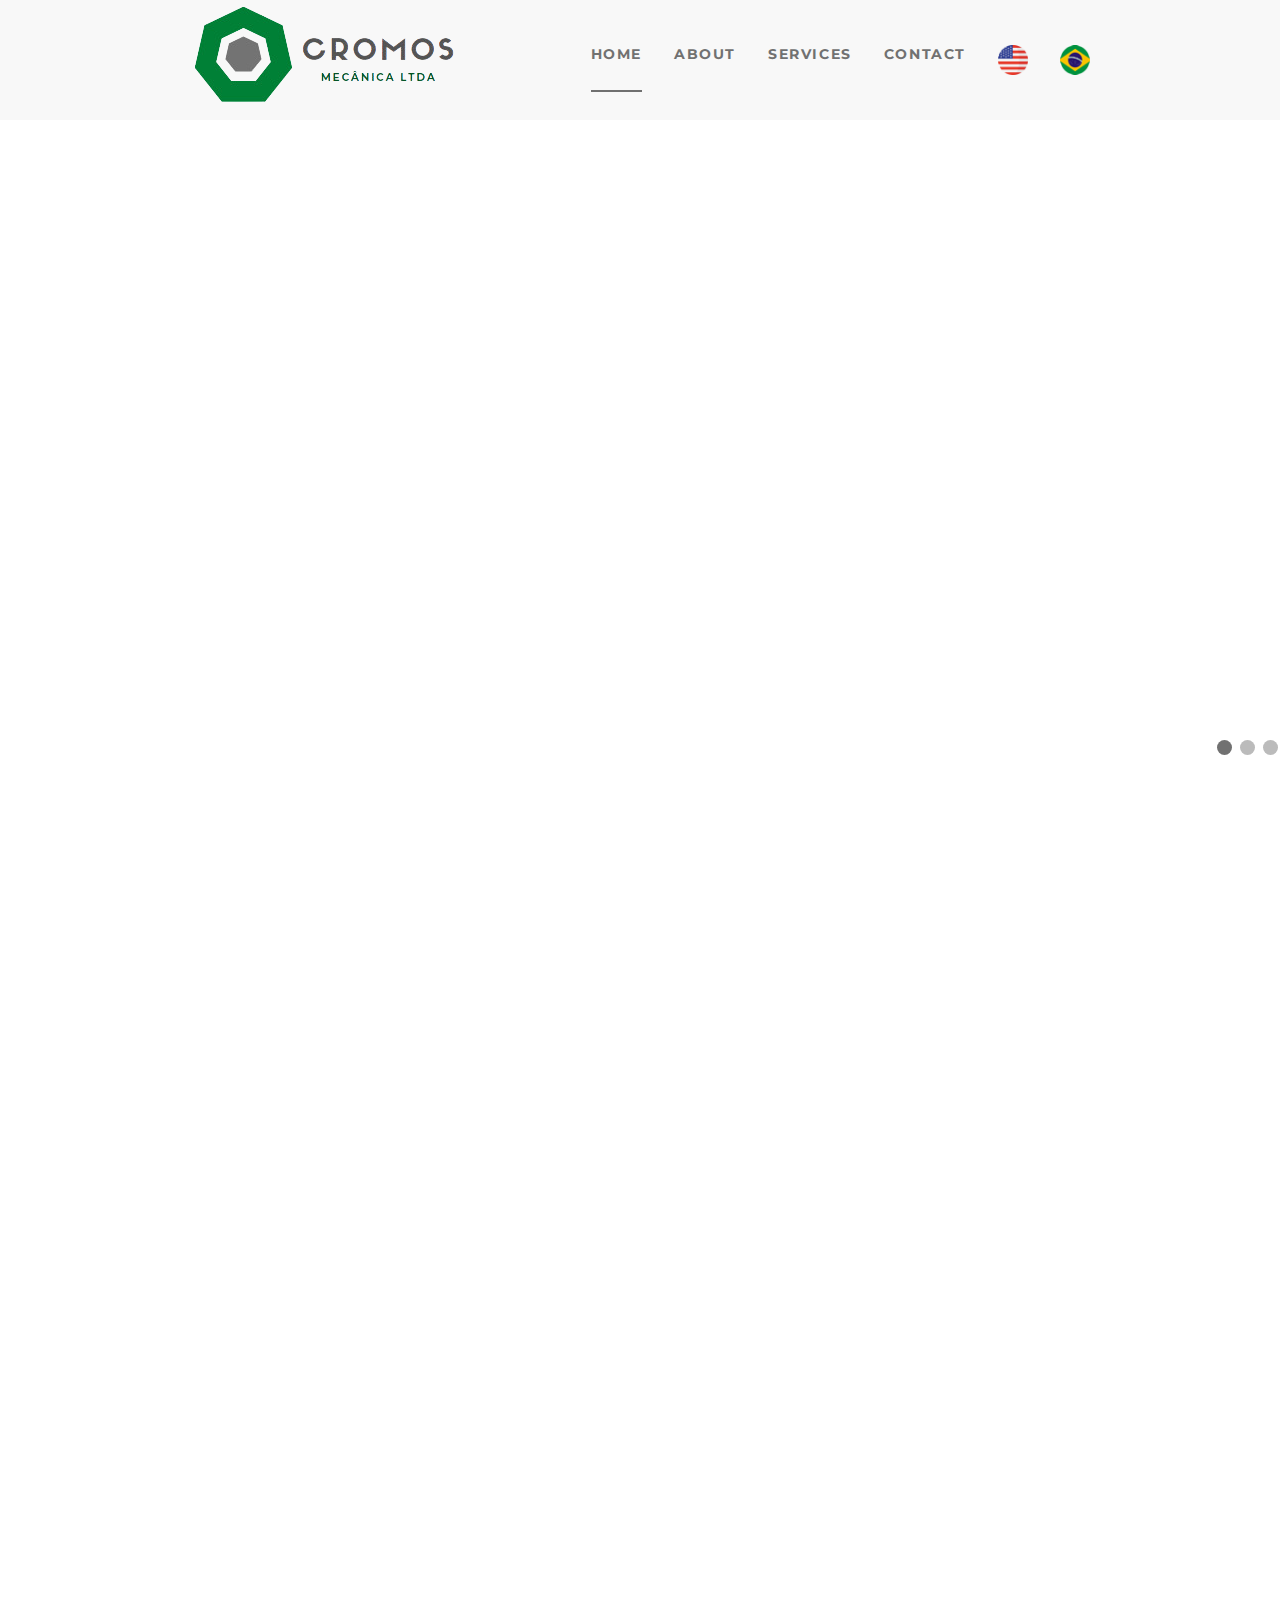
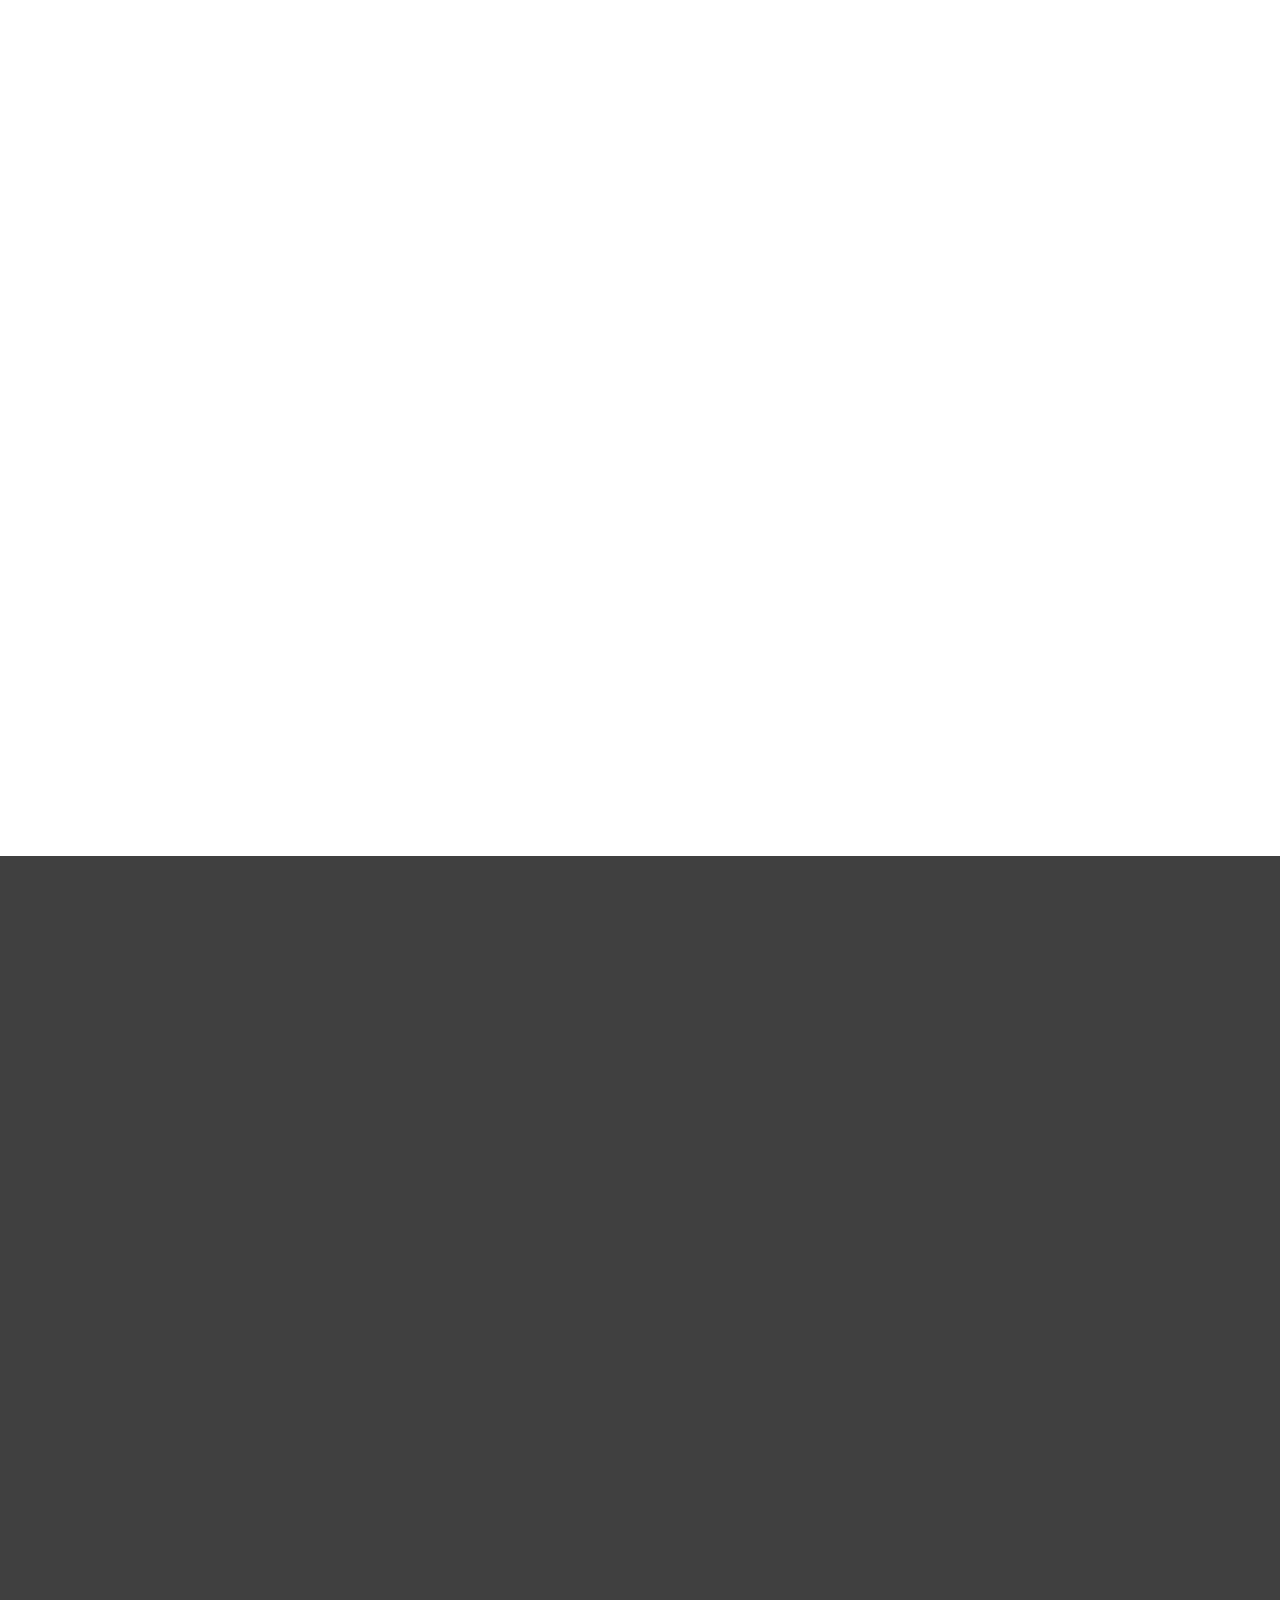
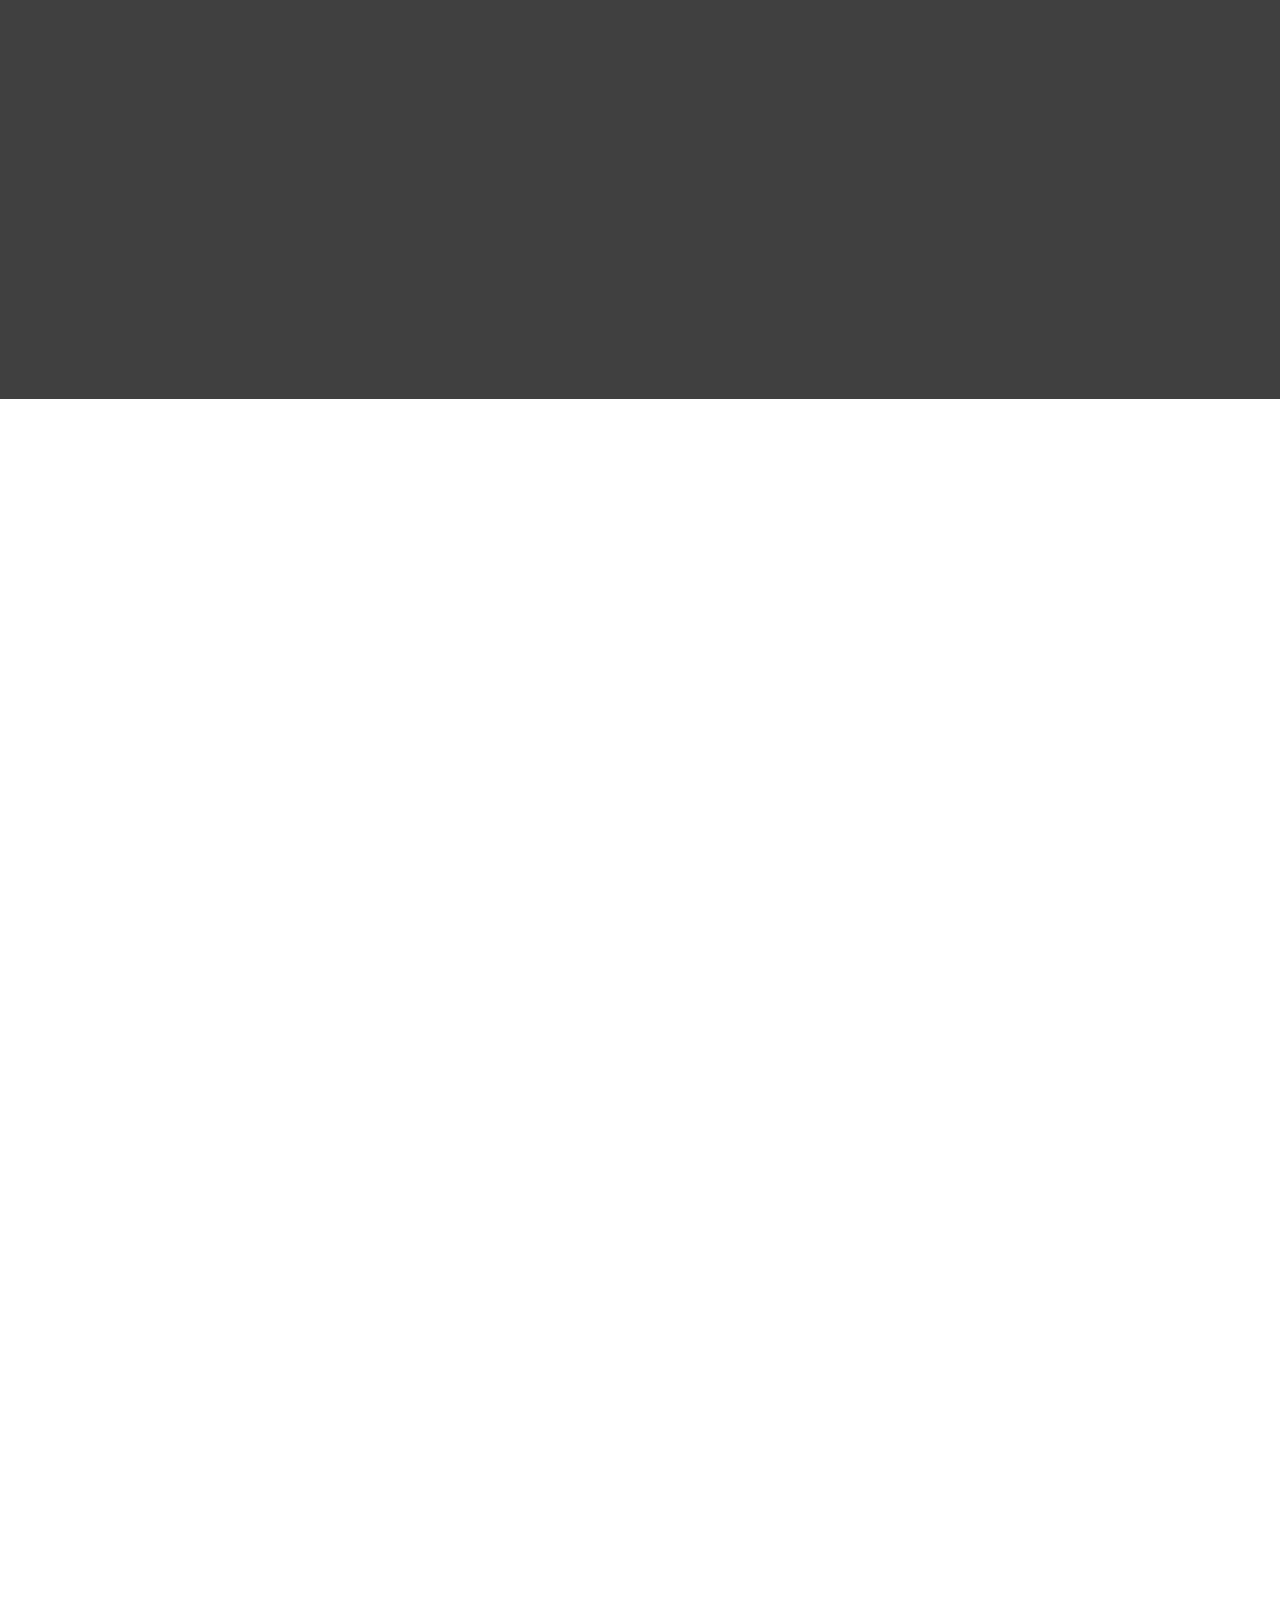
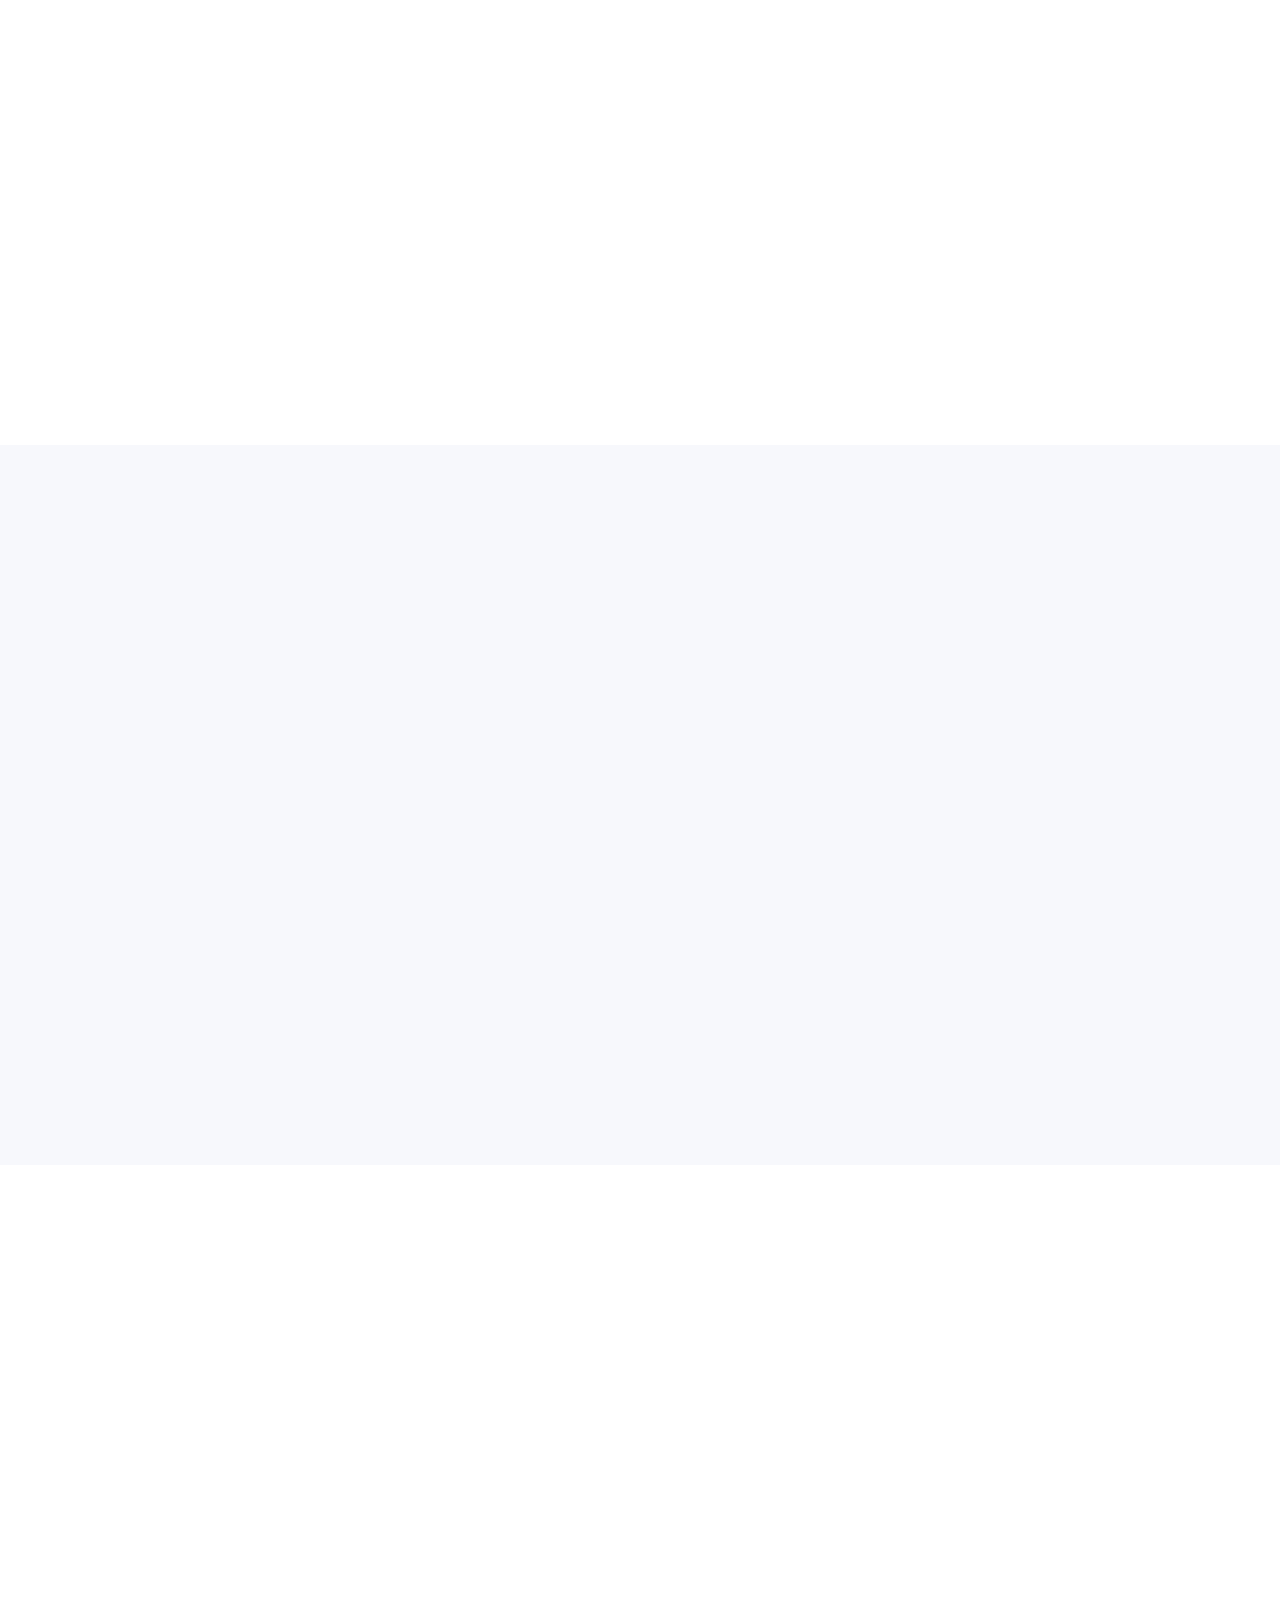
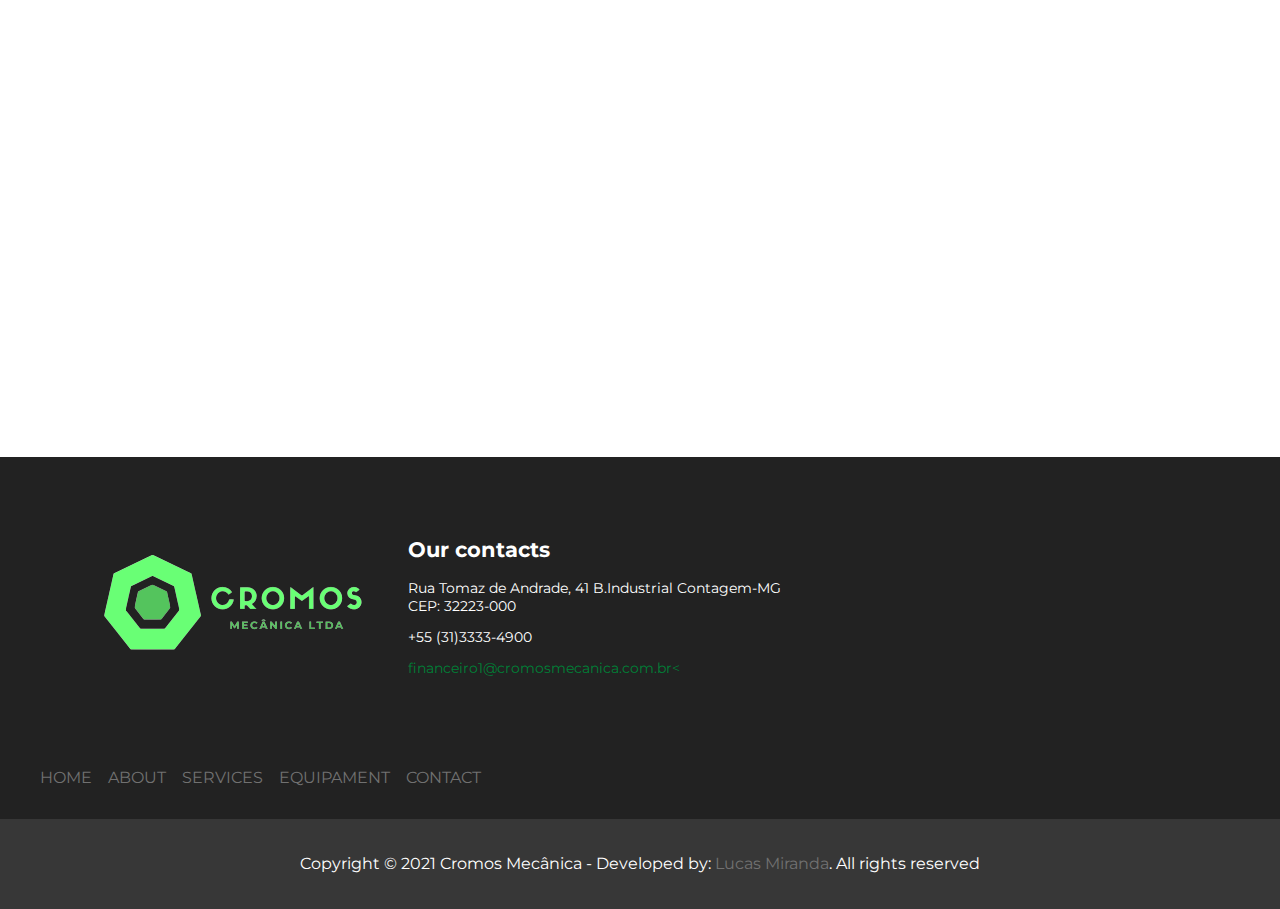
<file: index.html>
<!DOCTYPE html>
<html lang="en">
<head>
    <meta charset="UTF-8">
    <meta name="viewport" content="width=device-width, initial-scale=1.0">
    <link rel="stylesheet" href="./styles/css/style.css">
    <link rel="preconnect" href="https://fonts.gstatic.com">
<link href="https://fonts.googleapis.com/css2?family=Montserrat:wght@400;500;700&display=swap" rel="stylesheet"> 
<link href="https://unpkg.com/aos@2.3.1/dist/aos.css" rel="stylesheet">
<title>Cromos Mecânica</title>
</head>
<body>
    <header>
        
      <div class="header-container">
        <div class="logo">
         
          <img src="./img/logo.png" alt="">
  
        </div>
        <nav class="nav">
          <ul class="nav__list">
            <li class="nav__item nav__item--active"><a href="">Home</a></li>
            <li class="nav__item"><a href="">About</a></li>
            <li class="nav__item"><a href="">Services</a></li>
            <li class="nav__item"><a href="">Contact</a></li>
                <li class="nav__item">
                    <a href="#"> 
                        <img src="./img/icons/english.png" alt="English Icon">
                   </a>
               </li>
                <li class="nav__item">
                    <a href="./Portuguese/index-pt.html"> 
                       <img src="./img/icons/portuguese.png" alt="portuguese Icon">
                   </a>
               </li>
        
            
                   
          </ul>
        </nav>
      </div>
    </header>
    <div class="banner">
        <div class="slideshow-container banner__content">
            <div class="pic-ctn">
                <section class=" mySlides fade banner1">
                    <div class="banner-text" data-aos="fade-up" data-aos-delay="200">
                        <h1 class="banner__title">Machining in general</h1>
                        <h2 class="banner__subtitle"> Maintenance and assembly of sets , devices,<br> equipment and machines in general </h2>
                       <div class="button_container">
                            <a class=" white " href="#">
                                <p>
                                    <span class="bg"> </span>
                                    <span class="base"> </span>
                                    <span class="text banner"> Take a look ></span>
                                </p>
                            </a>
                       </div>
                       
                        
                          
                    </div>
               
            </section>
          
            
            <section class=" mySlides fade banner2">
                <div class="banner-text" >
                    <h1 class="banner__title">Specialized tooling</h1>
                    <h2 class="banner__subtitle">  Production of stamping tools, plastic and aluminum injection moulds, <br> precision devices and parts.</h2>
                    <div class="button_container">
                        <a class=" white " href="#">
                            <p>
                                <span class="bg"> </span>
                                <span class="base"> </span>
                                <span class="text banner"> Check out ></span>
                            </p>
                        </a>
                   </div>
                </div>
            </section>
            <section class=" mySlides fade banner3 ">
                <div class="banner-text">
                    <h1 class="banner__title">Confection of Hydraulic components</h1>
                    <h2 class="banner__subtitle"> Manufacture and recovery of cylinders, hydraulic jacks.</h2>
                    <div class="button_container">
                        <a class=" white " href="#">
                            <p>
                                <span class="bg"> </span>
                                <span class="base"> </span>
                                <span class="text banner"> Place your order ></span>
                            </p>
                        </a>
                   </div>
                </div>
            </section>
            </div>
        
            <div class="dot-wrap"style="text-align:right">
            <span class="dot"></span> 
            <span class="dot"></span> 
            <span class="dot"></span> 
            </div>
        </div>
    </div>
       
  
    

   
    

    <section class="budget" data-aos="fade-up" data-aos-delay="200"  >
        <h3 class="budget__title">Request a quote </h3>
        <a class="budget__link button button__contact" href="#">Contact us-></a>
    </section>

    <section class="main-container main-responsive numbers">
        <div data-aos="fade-right" data-aos-delay="200" class="numbers__content" >
            <img src="./img/icons/challenges.svg" alt="">
            <h3>We love challenges</h3>
            <p>We have more than 30 clients, 3 of them listed on the Brazilian Stock Exchange.</p>
        </div>
        <div data-aos="fade-up" data-aos-delay="400" class="numbers__content">
            <img src="./img/icons/medal.svg" alt="">
            <h3>Focus on quality</h3>
            <p>We produce over 3000 high precision parts per month.</p>
        </div>
        <div  data-aos="fade-left" data-aos-delay="600" class="numbers__content">
            <img src="./img/icons/professional.svg" alt="">
            <h3>Professionalism</h3>
            <p>Our professionals have more than 28 years of experience in the machining and tooling market.</p>
        </div>

    </section>
    <section class="main-container main-responsive">
       
            <div class="main-container__content " data-aos="fade-right" data-aos-delay="400">
                <h3>OUR SERVICES</h3>
                <p>  We are experts in manufacturing axles, hubs, pulleys, 
                    Gears, pinions, flanges, hydraulic components such as blades for hydraulic scissors and hydraulic cylinders, parts and accessories for heavy machinery such as articulation, connecting rod, bushing, pin, clamshell, shell for excavator, protective grid for machine and shoe for excavator implements or any mechanical component according to drawing or sample.</p>
           
                <p>We specialize in machining services such as 
                    reforms, maintenance recovery, repair and retrofiting of sets such as:  </p>
                <p>Cardans, brakes, protections, drive drum, heat exchanger (TRANTER, ALFA LAVAL), pumps, reducers, motor reducers, motorolos, fans, clutches.  </p>
        
        
       
            
                   <a class="button  button-larger"  href="#">Find out more</a>
            </div>
            <div class="main-container__image main-container__background-1"  data-aos="fade-left" data-aos-delay="600"">
              
                <div class="main-container__image-text">
                    <p>
                        We are experts in manufacturing axles, hubs, pulleys, 
                        gears, pinions, flanges, hydraulic components or any Mechanical component according to drawing or sample.
                    </p>
                </div>
            </div>
     
       
    </section>

    <div class="dark">
        <section class="main-container services">
            <h2 data-aos="fade-right">
                <strong>Services Provided</strong>
            </h2>
            <div class="services__content">
                <div class="services__items service1"  data-aos="fade-in" data-aos-delay="200"  >
                  
                    <div class="services__items-text">
                        <h6>Parts Manufacturing</h6>
                        <a class="button serviceButton" href="#">Find more</a>
                    </div>
                    
                </div>
                <div class="services__items service2" data-aos="fade-in" data-aos-delay="400" >
                    <div class="services__items-text"> 
                        <h6>Reforms</h6>
                        <a class="button serviceButton" href="#">Find more</a>
                    </div>
                   
                </div>
                <div class="services__items service11" data-aos="fade-in" data-aos-delay="600" >
                    <div class="services__items-text">
                        <h6>Manufacture of heavy machinery attachments</h6>
                        <a class="button serviceButton" href="#">Find more</a>
                     </div>
                   
                </div>
                <div class="services__items service9" data-aos="fade-in" data-aos-delay="800" >
                    <div class="services__items-text">
                        <h6>Hydraulics</h6>
                        <a class="button serviceButton" href="#">Find more</a>
                     </div>
                   
                </div>
                <div class="services__items service10" data-aos="fade-in" data-aos-delay="200" >
                    <div class="services__items-text">
                        <h6>Tooling</h6>
                        <a class="button serviceButton" href="#">Find more</a>
                     </div>
                   
                </div>
                <div class="services__items service3" data-aos="fade-in" data-aos-delay="400" >
                    <div class="services__items-text">
                        <h6>Maintenance</h6>
                        <a class="button serviceButton" href="#">Find more</a>
                     </div>
             
                </div>
                <div class="services__items service4" data-aos="fade-in" data-aos-delay="600" >
                    <div class="services__items-text">
                        <h6>Recovery </h6>
                        <a class="button serviceButton" href="#">Find more</a>
                     </div>
                   
                </div>
                <div class="services__items service5" data-aos="fade-in" data-aos-delay="800" >
                    <div class="services__items-text">
                        <h6>Concerts</h6>
                        <a class="button serviceButton" href="#">Find more</a>
                     </div>
                   
                </div>
                <div class="services__items service6" data-aos="fade-in" data-aos-delay="200" >
                    <div class="services__items-text">
                        <h6>Assembly and disassembly of equipment</h6>
                        <a class="button serviceButton" href="#">Find more</a>
                     </div>
                   
                </div>
                
                <div class="services__items service8" data-aos="fade-in" data-aos-delay="600" >
                    <div class="services__items-text">
                        <h6>Set Retrofiting  </h6>
                        <a class="button serviceButton" href="#">Find more</a>
                     </div>
                   
                </div>
            </div>
            
        </section>
    </div>
   
    <section class="main-container main-responsive">
        <div class="main-container__image  main-container__background-2" data-aos="fade-right" data-aos-delay="400">
          
            <div class="main-container__image-text" >
                <p>
                    CROMOS MÊCANICA. Located in Contagem. Cromos is a company founded in 1999 focused on providing high precision machining services with qualified professionals with more than 28 years of experience to meet the demands of the industry and the needs of our customers.
                </p>
            </div>
        </div>
        <div class="main-container__content " data-aos="fade-left" data-aos-delay="600">
            <h3>About Us</h3>
            <p>Located in Contagem. Cromos is a company founded in 1999 focused on providing high precision machining services with skilled professionals with more than 28 years of experience to meet the demands of the industry and the needs of our customers. </p>
            <p> We have the infrastructure to provide production flexibility and meet high demands allowing a personalized and safe service.</p>
            <p>With the excellence of our service, we have supplied the most diversified industrial segments such as: metallurgy, dismantling, earth moving, mining, demolition, piping, refractory, tooling, automotive, ceramics, foundry, steel, oil and others.</p>
            <p> In these 23 years of existence, we have acquired splendid technical, organizational, planning, quality control and production knowledge. We make it possible to work with companies listed on the stock exchange.
               </p>
            <a class="button button-larger"  href="#">Learn More</a>
        </div>
       
 
   
</section>
    <section class="main-container equipment">
        <h2 data-aos="fade-right"> 
            <strong>Equipment</strong>
        </h2>
        <div class="equipment__content">
            <div class="equipment__items" data-aos="fade-in" data-aos-delay="200">
                <img src="./img/eqp1.jpg" alt="">
                <h6>Machining center, ROMI, modelo D600, FANUC OI-MC</h6>
                <a class="button" href="#">Find more</a>
            </div>
            <div class="equipment__items" data-aos="fade-in" data-aos-delay="400">
                <img src="./img/eqp2.jpg" alt="">
                <h6>UNIVERSAL MILLING MACHINE – ATLAS</h6>
                <a class="button" href="#">Find more</a>
            </div>
            <div class="equipment__items" data-aos="fade-in" data-aos-delay="600">
                <img src="./img/eqp3.jpg" alt="">
                <h6>Conventional lathe- ROMI S-30B</h6>
                <a class="button" href="#">Find more</a>
            </div>
            <div class="equipment__items" data-aos="fade-in" data-aos-delay="800">
                <img src="./img/eqp4.jpg" alt="">
                <h6>RECTIFIES PLANE MWM</h6>
                <a class="button" href="#">Find more</a>
            </div>
        </div>
       
    </section>

    <section class="main-container wrap-background not-hidden">
    
       <div class="main-container__wrap">

        <div class="main-container__image  main-container__background-4 fix-vision  " data-aos="fade-in" data-aos-delay="600">
            
            <div class="main-container__image-text main-container__content  main-container__wrap-content not-hidden">
                <h3>Quality Policy</h3>
                <p>
                    Cromos Mêcanica promotes continuous improvement to meet the needs of our customers, ensuring their satisfaction and seeking to exceed expectations through our teamwork and efficient work to achieve excellence in results.
                </p>
            </div>
        </div>
        
        <div class="main-container__image  main-container__background-5  fix-vision " data-aos="fade-in" data-aos-delay="400">
            <div class="main-container__image-text main-container__content  main-container__wrap-content wrap-padding">
                <h3>Our Mission</h3>
                <p>
                    Meet the needs of our client, ensure their satisfaction and exceed their expectations through our teamwork and efficient work to achieve excellence in results.
                </p>
            </div>
        </div>
        <div class="main-container__image main-container__background-6 fix-vision  " data-aos="fade-in" data-aos-delay="200">
            <div class="main-container__image-text main-container__content  main-container__wrap-content wrap-padding">
                <h3>Our Vision</h3>
                <p>
                    To be a reference in the manufacture and supply of dimensional control devices in the state of Minas Gerais through the guarantee of process and product quality control.
                </p>
            </div>
        </div>

       </div>
      
        
 
   
</section>
<section class="budget budget__footer" data-aos="fade-in">
    <h3 class="budget__title">Request a quote</h3>
    <a class="budget__link button button__contact" href="#">Contact us -></a>
</section>
    <section class="footer-banner" data-aos="fade-in">
        <div class="footer-banner__wrap">
            <h2> More than 23 Years in the Market</h2>
            <h3> <strong>CROMOS MECÂNICA</strong></h3>
        </div>
        
    </section>
    <section class="partners">
        <h2 data-aos="fade-right">
            <strong>Partner Companies</strong>
        </h2>
        <div class="partners__content">
            <div class="partners__items"  data-aos="fade-in" data-aos-delay="400">
                <a  href="">
                    <img src="./img/partners/13.jpg" alt="">
                </a>
            </div>
            <div class="partners__items" data-aos="fade-in" data-aos-delay="600">
                <a href="">
                    <img src="./img/partners/16.jpg" alt="">
                </a>
            </div>
            <div class="partners__items" data-aos="fade-in" data-aos-delay="800">
                <a href="">
                    <img src="./img/partners/19.jpg" alt="">
                </a>
            </div>
            <div class="partners__items" data-aos="fade-in" data-aos-delay="1000">
                <a href="">
                    <img src="./img/partners/4.jpg" alt="">
                </a>
            </div>
            <div class="partners__items" data-aos="fade-in" data-aos-delay="1200">
                <a href="">
                    <img src="./img/partners/14.jpg" alt="">
                </a>
            </div>
            <div class="partners__items" data-aos="fade-in" data-aos-delay="1400">
                <a href="">
                    <img src="./img/partners/5.jpg" alt="">
                </a>
            </div>
            <div class="partners__items" data-aos="fade-in" data-aos-delay="400">
                <a href="">
                    <img src="./img/partners/7.jpg" alt="">
                </a>
            </div>
            <div class="partners__items" data-aos="fade-in" data-aos-delay="600">
                <a href="">
                    <img src="./img/partners/8.jpg" alt="">
                </a>
            </div>
            <div class="partners__items" data-aos="fade-in" data-aos-delay="800">
                <a href="">
                    <img src="./img/partners/9.jpg" alt="">
                </a>
            </div>
            <div class="partners__items" data-aos="fade-in" data-aos-delay="1000">
                <a href="">
                    <img src="./img/partners/10.jpg" alt="">
                </a>
            </div>
            <div class="partners__items" data-aos="fade-in" data-aos-delay="1200">
                <a href="">
                    <img src="./img/partners/11.jpg" alt="">
                </a>
            </div>
            <div class="partners__items" data-aos="fade-in" data-aos-delay="1400">
                <a href="">
                    <img src="./img/partners/12.jpg" alt="">
                </a>
            </div>
            
        </div>
       
    </section>

    <footer>
        <div class="footer">
            <div class="footer__contacts">
                <img src="./img/logoGreen.png" alt="">
                <div class="footer__contacts-information">
               
                    <ul>
                        <li>     <h2>Our contacts</h2></li>
                        <li> <i class="fa fa-map-marker pr-10 text-default"></i>
                            Rua Tomaz de Andrade, 41 B.Industrial Contagem-MG  <br>
                            CEP: 32223-000
                        </li>
                        <li> +55 (31)3333-4900  </li>
                        <li> <a href="">financeiro1@cromosmecanica.com.br<</a> </li>
                    </ul>
                </div>
            </div>
            <div class="footer__nav">
                <nav>
                    <ul>
                        <li><a href="">Home</a></li>
                        <li><a href="">About</a></li>
                        <li><a href="">Services</a></li>
                        <li><a href="">Equipament</a></li>
                        <li><a href="">Contact</a></li>
                    </ul>
                </nav>
            </div>

        </div>
        <div class="subfooter">
            <p> Copyright © 2021 Cromos Mecânica -
                Developed by:  <a target="_blank" href="https://www.lucasmirand.com/">Lucas Miranda</a>. All rights reserved</p>
        </div>
    </footer>
    <script src="https://unpkg.com/aos@2.3.1/dist/aos.js"></script>
    <script src="./scripts/product.js"></script>
    <script src="./scripts/slideshow.js"></script>
    <script>
        AOS.init({
        
            delay: 200, // values from 0 to 3000, with step 50ms
            duration: 1500, // values from 0 to 3000, with step 50ms
          
            once: false, // whether animation should happen only once - while scrolling down
            mirror: false, // whether elements should animate out while scrolling past them
            anchorPlacement: 'top-bottom', // defines which position of the element regarding to window should trigger the animation


        });
    </script>
  </body>
</html>
</file>
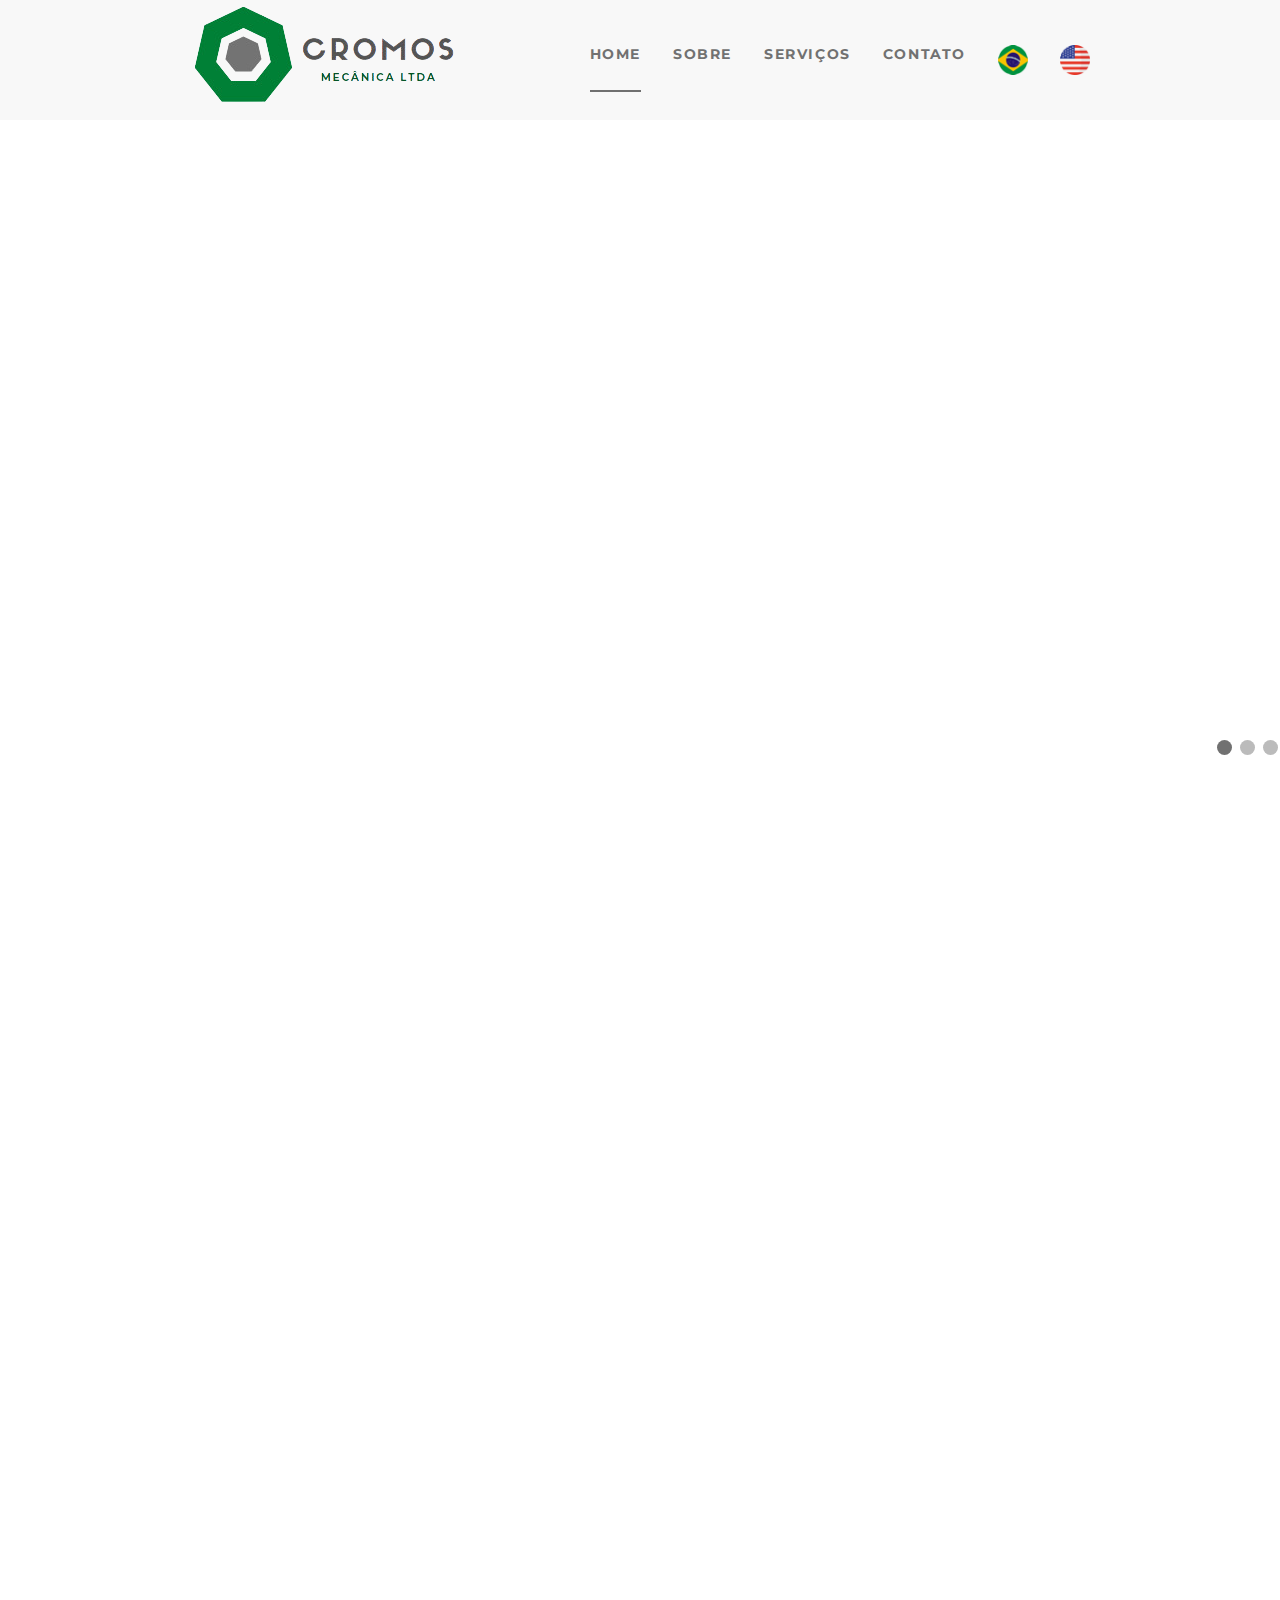
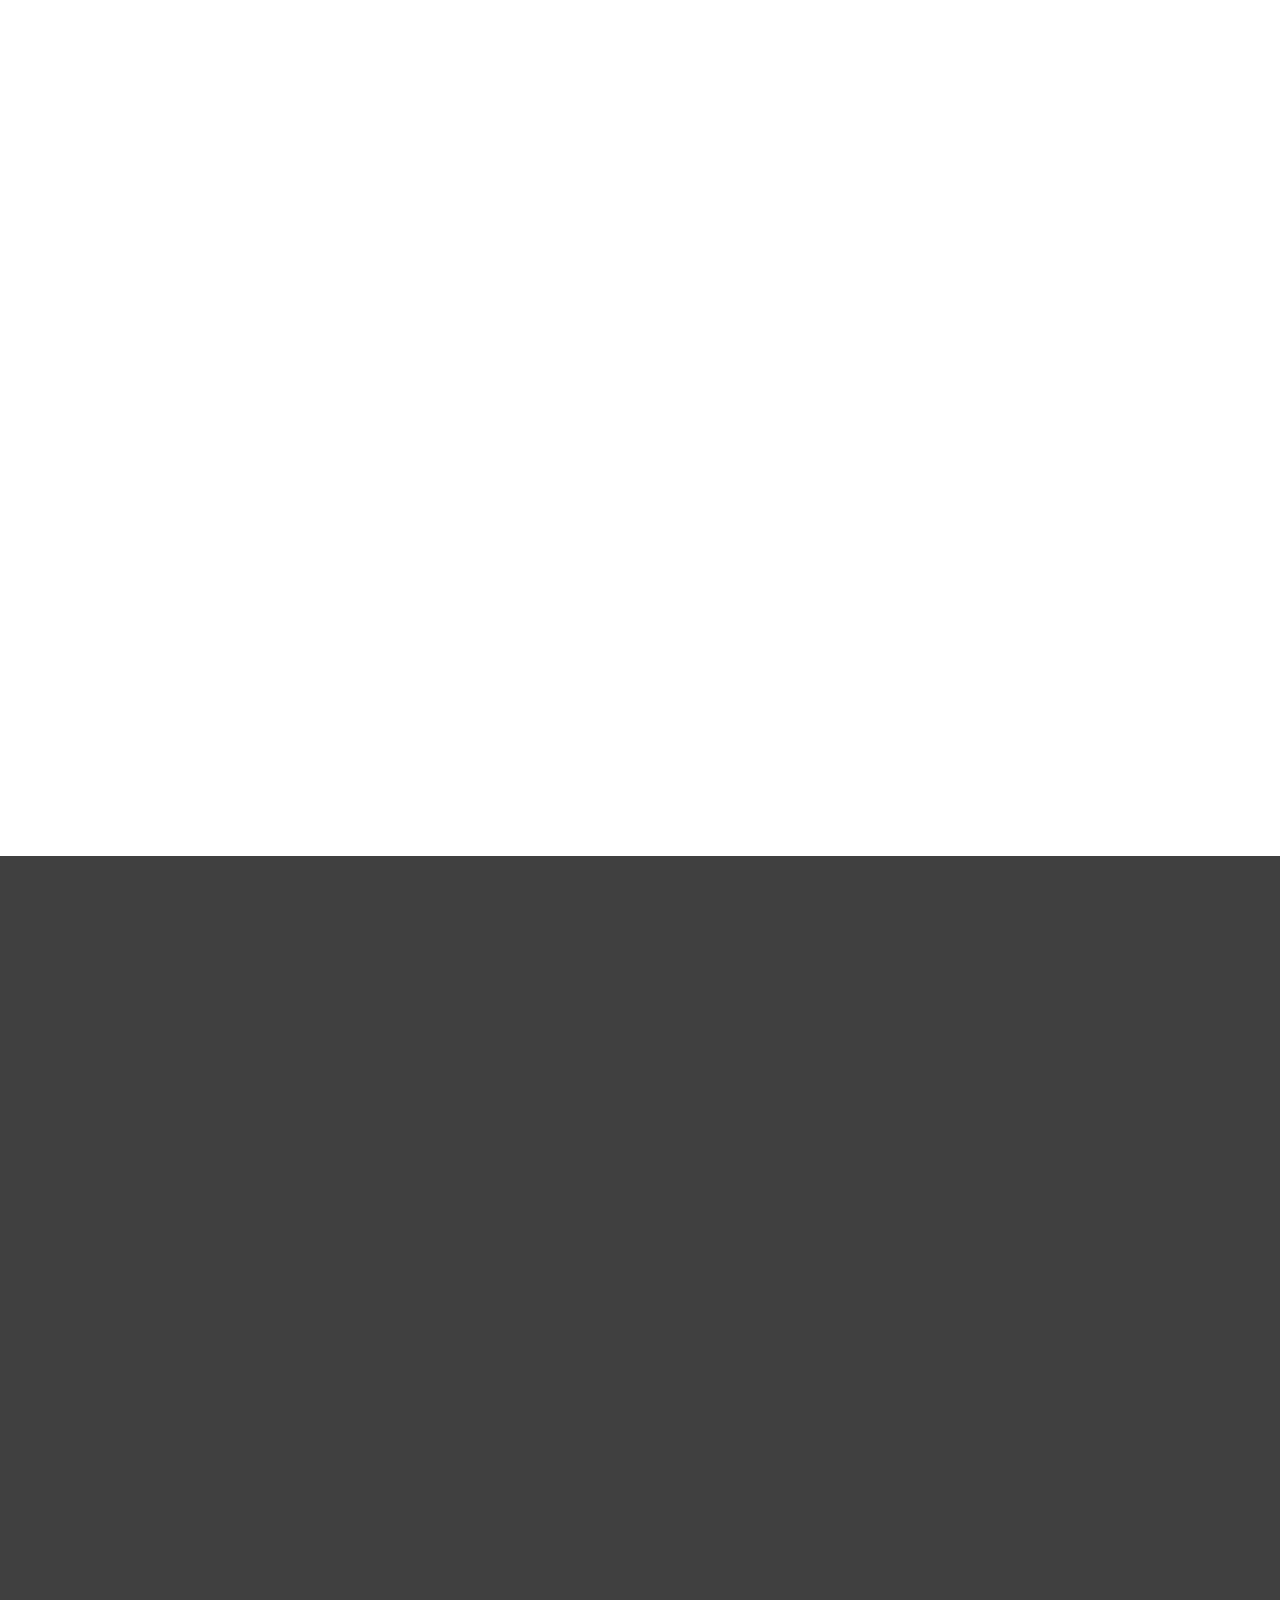
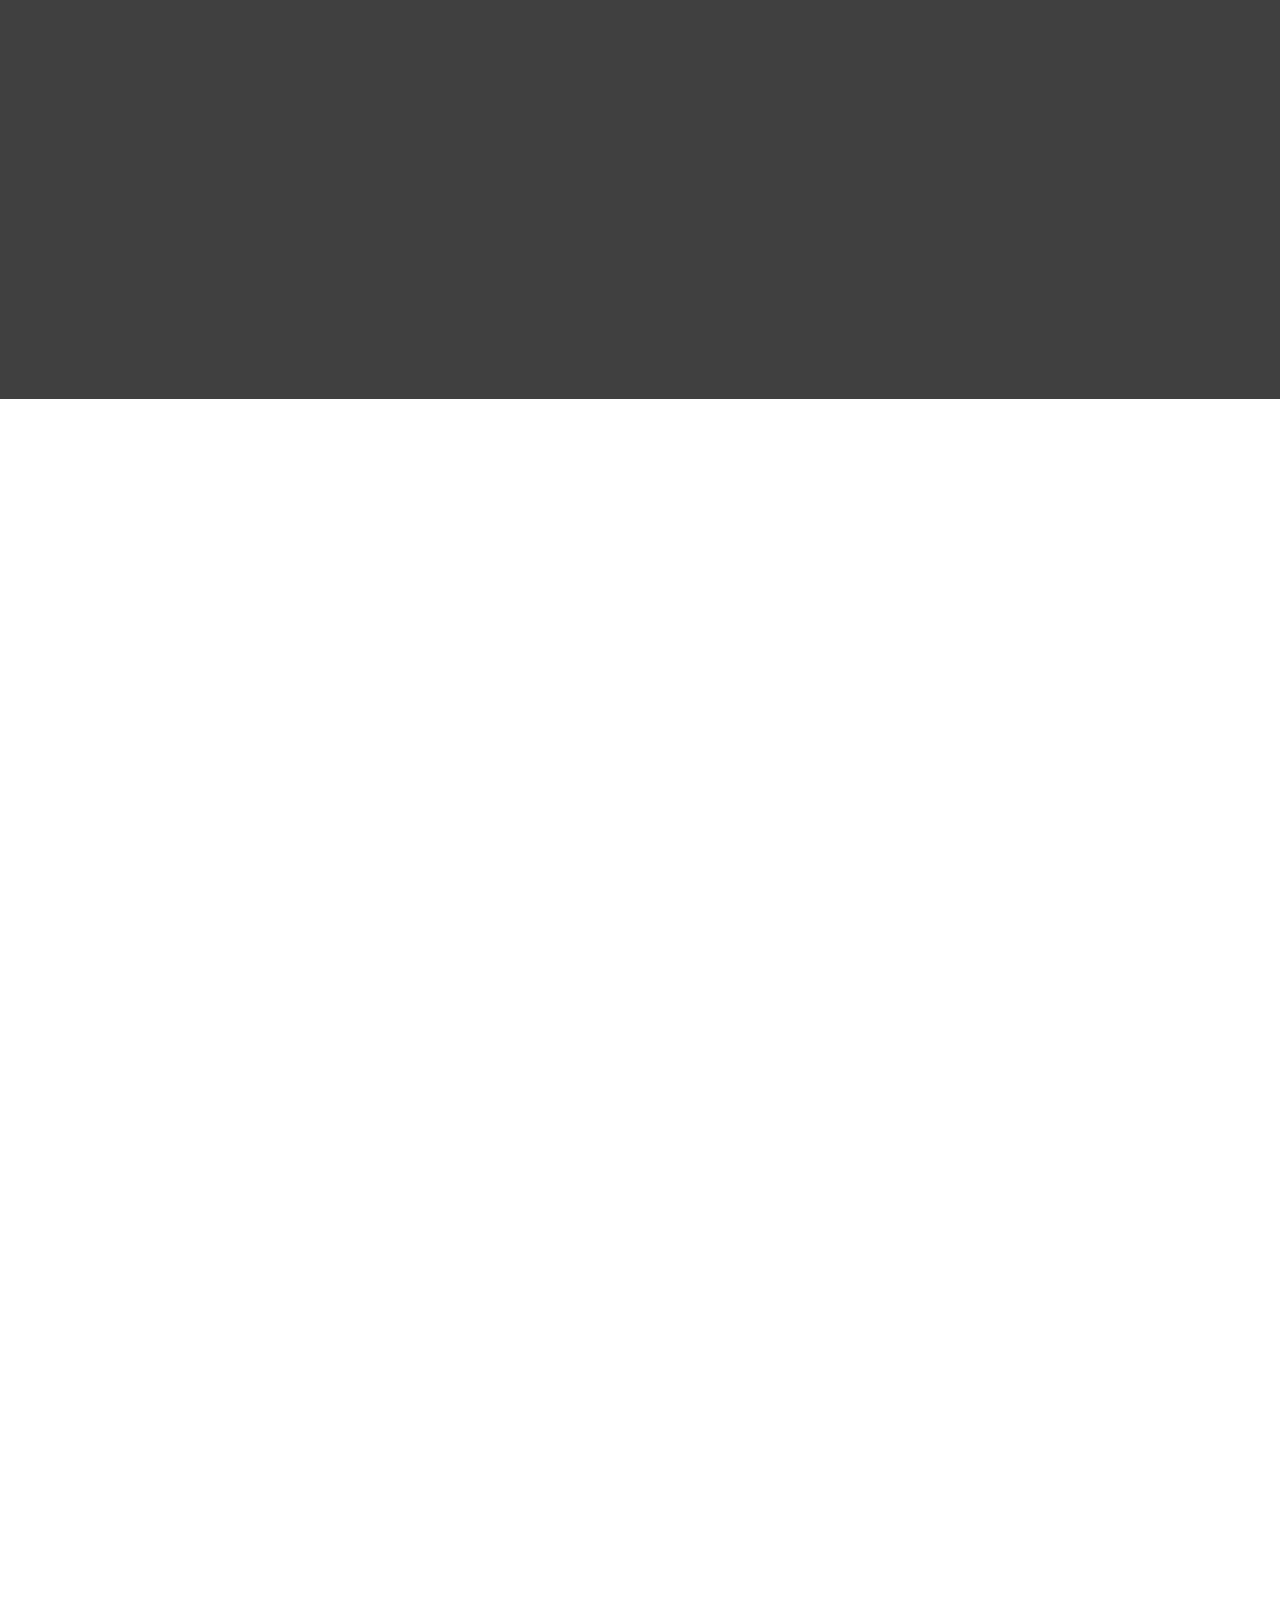
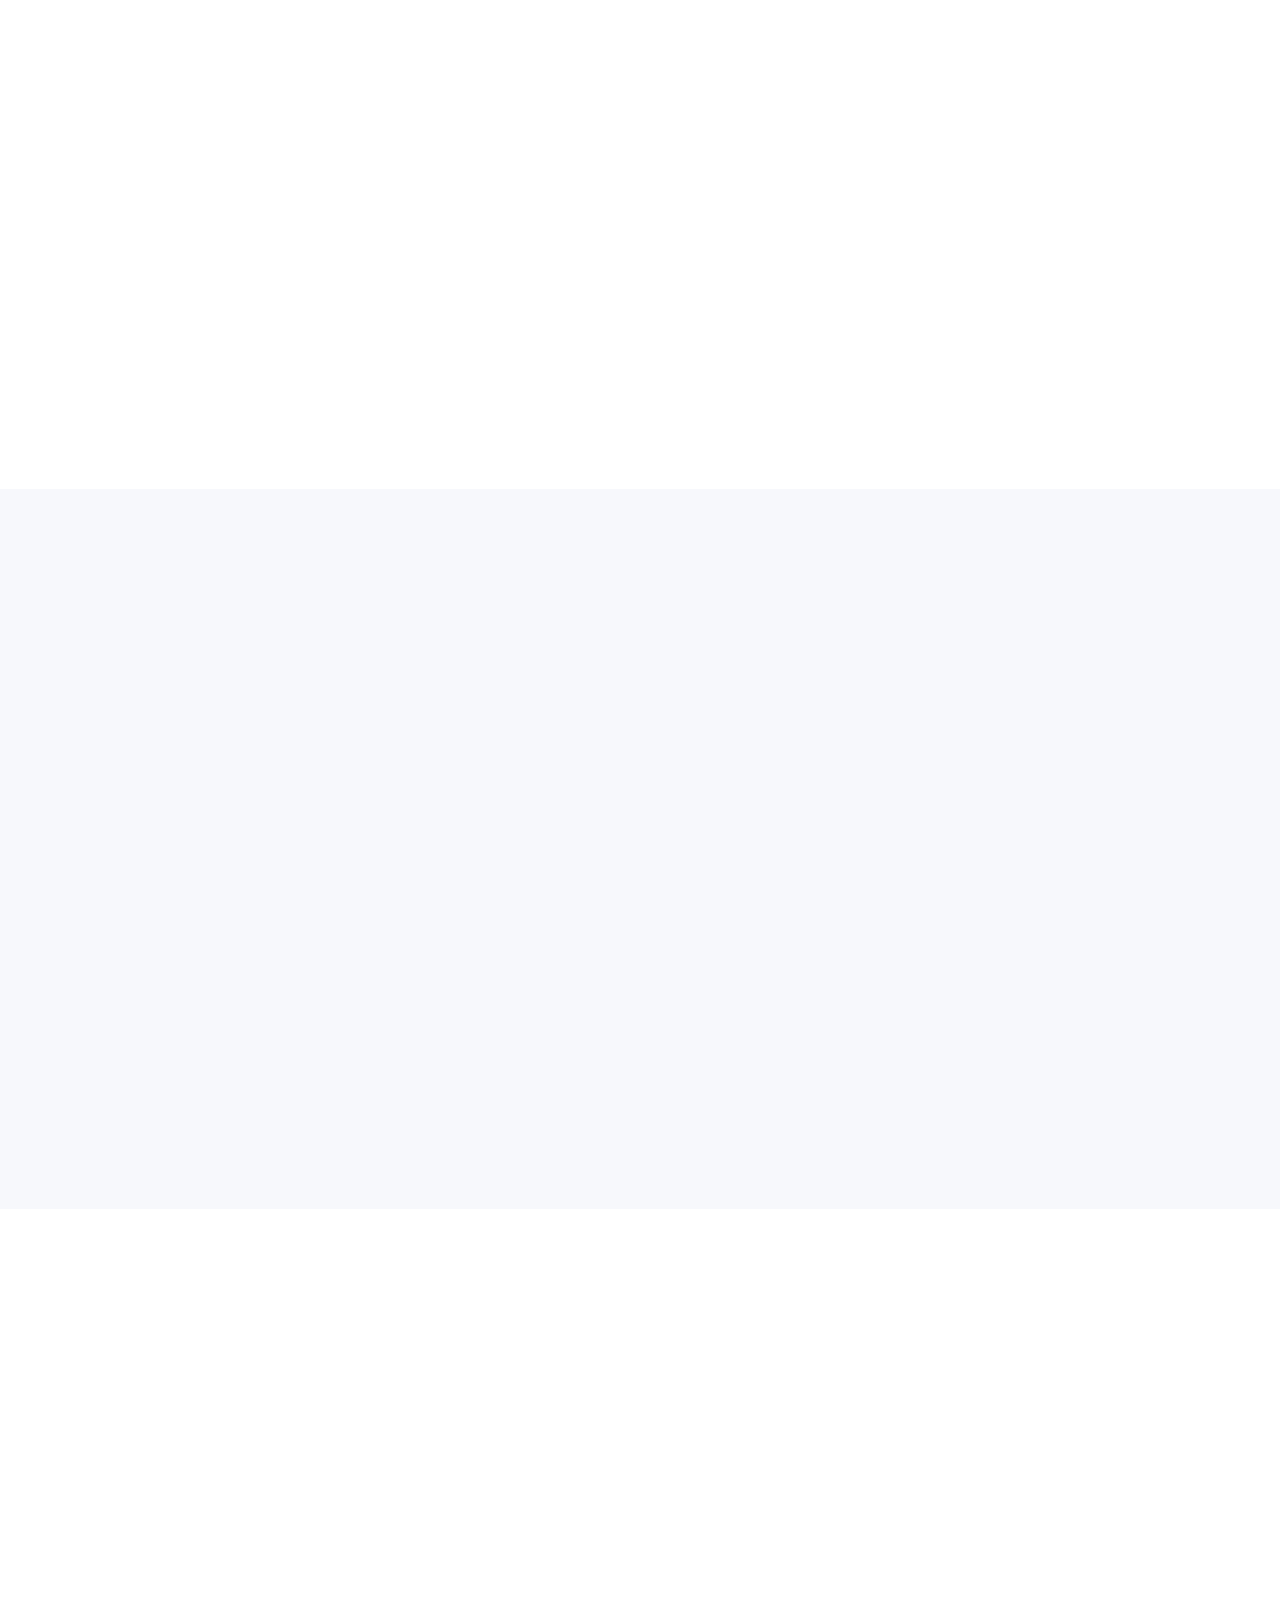
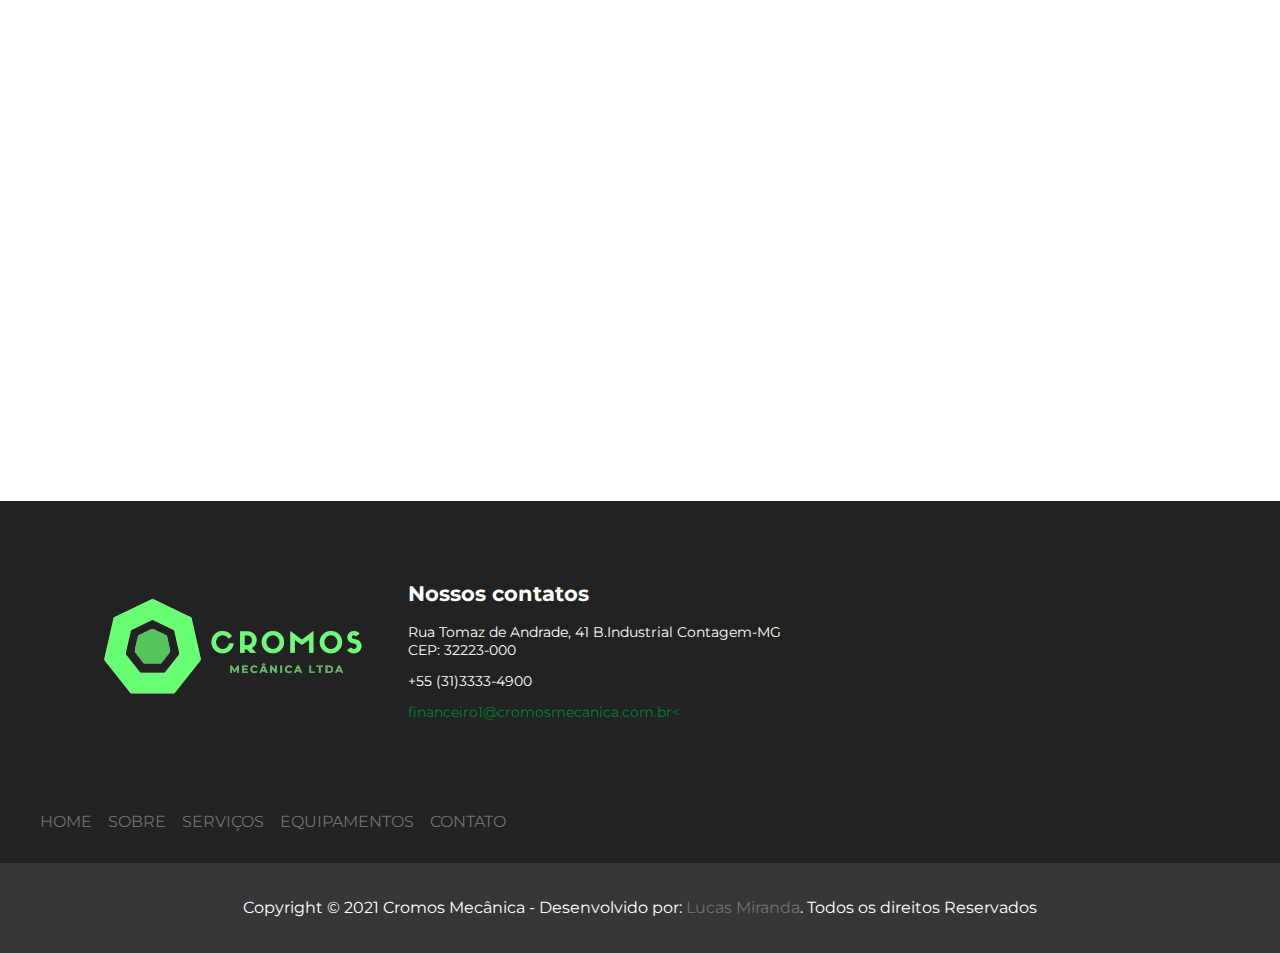
<file: Portuguese/index-pt.html>
<!DOCTYPE html>
<html lang="pt-br">
<head>
    <meta charset="UTF-8">
    <meta name="viewport" content="width=device-width, initial-scale=1.0">
    <link rel="stylesheet" href="./styles/css/style.css">
    <link rel="preconnect" href="https://fonts.gstatic.com">
<link href="https://fonts.googleapis.com/css2?family=Montserrat:wght@400;500;700&display=swap" rel="stylesheet"> 
<link href="https://unpkg.com/aos@2.3.1/dist/aos.css" rel="stylesheet">
<title>Cromos Mecânica</title>
</head>
<body>
    <header>
        
      <div class="header-container">
        <div class="logo">
         
          <img src="./img/logo.png" alt="">
  
        </div>
        <nav class="nav">
          <ul class="nav__list">
            <li class="nav__item nav__item--active"><a href="">Home</a></li>
            <li class="nav__item"><a href="">Sobre</a></li>
            <li class="nav__item"><a href="">Serviços</a></li>
            <li class="nav__item"><a href="">Contato</a></li>
             <li class="nav__item">
                 <a href="#"> 
                    <img src="../img/icons/portuguese.png" alt="portuguese Icon">
                </a>
            </li>
     
            <li class="nav__item">
                <a href="../index.html"> 
                    <img src="../img/icons/english.png" alt="English Icon">
               </a>
           </li>
                
            

               
          </ul>
        </nav>
      </div>
    </header>
    <div class="banner">
        <div class="slideshow-container banner__content">
            <div class="pic-ctn">
                <section class=" mySlides fade banner1">
                    <div class="banner-text" data-aos="fade-up" data-aos-delay="200">
                        <h1 class="banner__title">Usinagem em geral</h1>
                        <h2 class="banner__subtitle">  Fabricação e montagens de conjuntos, dispositivos,<br> equipamentos e máquinas  em geral </h2>
                       <div class="button_container">
                            <a class=" white " href="#">
                                <p>
                                    <span class="bg"> </span>
                                    <span class="base"> </span>
                                    <span class="text banner"> Confira ></span>
                                </p>
                            </a>
                       </div>
                       
                        
                          
                    </div>
               
            </section>
          
            
            <section class=" mySlides fade banner2">
                <div class="banner-text" >
                    <h1 class="banner__title">Ferramentaria especializada</h1>
                    <h2 class="banner__subtitle"> Produção de ferramentas de estampo, moldes para injeção de plástico e alumínio, <br> dispositivos e peças de precisão.</h2>
                    <div class="button_container">
                        <a class=" white " href="#">
                            <p>
                                <span class="bg"> </span>
                                <span class="base"> </span>
                                <span class="text banner"> Saiba mais ></span>
                            </p>
                        </a>
                   </div>
                </div>
            </section>
            <section class=" mySlides fade banner3 ">
                <div class="banner-text">
                    <h1 class="banner__title">Confecção de componentes  Hidráulicos</h1>
                    <h2 class="banner__subtitle"> Fabricação e recuperação de cilindros, macacos hidráulicos.</h2>
                    <div class="button_container">
                        <a class=" white " href="#">
                            <p>
                                <span class="bg"> </span>
                                <span class="base"> </span>
                                <span class="text banner"> Confira ></span>
                            </p>
                        </a>
                   </div>
                </div>
            </section>
            </div>
        
            <div class="dot-wrap"style="text-align:right">
            <span class="dot"></span> 
            <span class="dot"></span> 
            <span class="dot"></span> 
            </div>
        </div>
    </div>
       
  
    

   
    

    <section class="budget" data-aos="fade-up" data-aos-delay="200"  >
        <h3 class="budget__title">Solicite um orçamento</h3>
        <a class="budget__link button button__contact" href="#">Entre em contato -></a>
    </section>

    <section class="main-container main-responsive numbers">
        <div data-aos="fade-right" data-aos-delay="200" class="numbers__content" >
            <img src="./img/icons/challenges.svg" alt="">
            <h3>Adoramos desafios</h3>
            <p>Possuimos mais de  30 clientes sendo 3 deles listados na Bolsa de Valores.</p>
        </div>
        <div data-aos="fade-up" data-aos-delay="400" class="numbers__content">
            <img src="./img/icons/medal.svg" alt="">
            <h3>Foco na qualidade</h3>
            <p>Produzimos mais de 3000 peças de alta precisão por mês.</p>
        </div>
        <div  data-aos="fade-left" data-aos-delay="600" class="numbers__content">
            <img src="./img/icons/professional.svg" alt="">
            <h3>Profissionalismo</h3>
            <p>Nossos profissionais possuem mais de 28 anos de experiência no mercado de usinagem e ferramentaria.</p>
        </div>

    </section>
    <section class="main-container main-responsive">
       
            <div class="main-container__content " data-aos="fade-right" data-aos-delay="400">
                <h3>NOSSOS SERVIÇOS</h3>
                <p>  Somos peritos na fabricação de eixos, cubos, polias, 
                    engrenagens, pinhões, flanges , componentes hidráulicos como lâminas para tesoura hidráulica e cilindros hidráulicos , peças e acessórios para maquinas pesadas como articulação , biela , bucha , pino , clamshell , concha para escavadeira , grade protetora para maquina e sapata  para implementos em escavadeira ou qualquer componente Mecânico conforme desenho ou amostra.</p>
           
                <p>Somos especializados em serviços de usinagem como 
                    reformas, manutenção recuperação , conserto e retrofiting de conjuntos tais como: </p>
                <p>Cardans , freios , proteções , tambor de acionamento, trocador de calor (TRANTER, ALFA LAVAL), bombas, redutores, motoredutores, motorolos, ventiladores, embreagens. </p>
        
        
       
            
                   <a class="button"  href="#">Confira</a>
            </div>
            <div class="main-container__image main-container__background-1"  data-aos="fade-left" data-aos-delay="600"">
              
                <div class="main-container__image-text">
                    <p>
                        Somos peritos na fabricação de eixos, cubos, polias, 
                    engrenagens, pinhões, flanges , componentes hidráulicos ou qualquer componente Mecânico conforme desenho ou amostra.
                    </p>
                </div>
            </div>
     
       
    </section>

    <div class="dark">
        <section class="main-container services">
            <h2 data-aos="fade-right">
                <strong>Serviços Prestados</strong>
            </h2>
            <div class="services__content">
                <div class="services__items service1"  data-aos="fade-in" data-aos-delay="200"  >
                  
                    <div class="services__items-text">
                        <h6>Fabricação de Peças</h6>
                        <a class="button serviceButton" href="#">Saiba mais</a>
                    </div>
                    
                </div>
                <div class="services__items service2" data-aos="fade-in" data-aos-delay="400" >
                    <div class="services__items-text"> 
                        <h6>Reformas</h6>
                        <a class="button serviceButton" href="#">Saiba mais</a>
                    </div>
                   
                </div>
                <div class="services__items service11" data-aos="fade-in" data-aos-delay="600" >
                    <div class="services__items-text">
                        <h6>Confeccção de acessórios</h6>
                        <a class="button serviceButton" href="#">Saiba mais</a>
                     </div>
                   
                </div>
                <div class="services__items service9" data-aos="fade-in" data-aos-delay="800" >
                    <div class="services__items-text">
                        <h6>Hidráulicos</h6>
                        <a class="button serviceButton" href="#">Saiba mais</a>
                     </div>
                   
                </div>
                <div class="services__items service10" data-aos="fade-in" data-aos-delay="200" >
                    <div class="services__items-text">
                        <h6>Ferramentaria</h6>
                        <a class="button serviceButton" href="#">Saiba mais</a>
                     </div>
                   
                </div>
                <div class="services__items service3" data-aos="fade-in" data-aos-delay="400" >
                    <div class="services__items-text">
                        <h6>Manutenções</h6>
                        <a class="button serviceButton" href="#">Saiba mais</a>
                     </div>
             
                </div>
                <div class="services__items service4" data-aos="fade-in" data-aos-delay="600" >
                    <div class="services__items-text">
                        <h6>Recuperação </h6>
                        <a class="button serviceButton" href="#">Saiba mais</a>
                     </div>
                   
                </div>
                <div class="services__items service5" data-aos="fade-in" data-aos-delay="800" >
                    <div class="services__items-text">
                        <h6>Concertos</h6>
                        <a class="button serviceButton" href="#">Saiba mais</a>
                     </div>
                   
                </div>
                <div class="services__items service6" data-aos="fade-in" data-aos-delay="200" >
                    <div class="services__items-text">
                        <h6>Montagem e desmontagem de equipamentos</h6>
                        <a class="button serviceButton" href="#">Saiba mais</a>
                     </div>
                   
                </div>
                <div class="services__items service7" data-aos="fade-in" data-aos-delay="400" >
                    <div class="services__items-text">
                        <h6>Caldeiraria</h6>
                        <a class="button serviceButton" href="#">Saiba mais</a>
                     </div>
                   
                </div>
                <div class="services__items service8" data-aos="fade-in" data-aos-delay="600" >
                    <div class="services__items-text">
                        <h6>Retrofiting de conjuntos </h6>
                        <a class="button serviceButton" href="#">Saiba mais</a>
                     </div>
                   
                </div>
            </div>
            
        </section>
    </div>
   
    <section class="main-container main-responsive">
        <div class="main-container__image  main-container__background-2" data-aos="fade-right" data-aos-delay="400">
          
            <div class="main-container__image-text" >
                <p>
                    CROMOS MÊCANICA. Localizada em Contagem. A Cromos é uma empresa fundada em 1999 voltada para prestação de serviços de usinagem de alta precisão com profissionais capacitados com mais de 28 anos de expêciencia para atender as demandas da indústria e a necessidade de nossos clientes.
                </p>
            </div>
        </div>
        <div class="main-container__content " data-aos="fade-left" data-aos-delay="600">
            <h3>Sobre Nós</h3>
            <p>Localizada em Contagem. A Cromos é uma empresa fundada em 1999 voltada para prestação de serviços de usinagem de alta precisão com profissionais capacitados com mais de 28 anos de expêciencia para atender as demandas da indústria e a necessidade de nossos clientes. </p>
            <p>Possuimos infraestrutura para proporcionar flexibilidade de produção e cumprir altas demandas permitindo um atendimento personalizado e seguro.</p>
            <p>Com a excelência de nosso serviço, temos suprido os mais diversificados segmentos industriais tais como: metalúrgico, desmontes, terraplanagem, mineração, demolição, tubulações, refratários, ferramentaria, automobilística, cerâmica, fundição, siderúrgico, petrolífero e outros.</p>
            <p> Nestes 23 anos de existencia , adquirimos esplêndido conhecimento técnico , organizacional, planejamento , controle de qualidade e produção. Nós possibilitando trabalhar com empresas listadas na bolsa de valores.
               </p>
            <a class="button"  href="#">Saiba mais</a>
        </div>
       
 
   
</section>
    <section class="main-container equipment">
        <h2 data-aos="fade-right"> 
            <strong>Equipamentos</strong>
        </h2>
        <div class="equipment__content">
            <div class="equipment__items" data-aos="fade-in" data-aos-delay="200">
                <img src="./img/eqp1.jpg" alt="">
                <h6>Centro de usinagem, ROMI, modelo D600, FANUC OI-MC</h6>
                <a class="button" href="#">Saiba mais</a>
            </div>
            <div class="equipment__items" data-aos="fade-in" data-aos-delay="400">
                <img src="./img/eqp2.jpg" alt="">
                <h6>FRESADORA UNIVERSAL – ATLAS</h6>
                <a class="button" href="#">Saiba mais</a>
            </div>
            <div class="equipment__items" data-aos="fade-in" data-aos-delay="600">
                <img src="./img/eqp3.jpg" alt="">
                <h6>Torno Convencional- ROMI S-30B</h6>
                <a class="button" href="#">Saiba mais</a>
            </div>
            <div class="equipment__items" data-aos="fade-in" data-aos-delay="800">
                <img src="./img/eqp4.jpg" alt="">
                <h6>RETIFICA PLANA MWM</h6>
                <a class="button" href="#">Saiba mais</a>
            </div>
        </div>
       
    </section>

    <section class="main-container wrap-background not-hidden">
    
       <div class="main-container__wrap">

        <div class="main-container__image  main-container__background-4 fix-vision  " data-aos="fade-in" data-aos-delay="600">
            
            <div class="main-container__image-text main-container__content  main-container__wrap-content not-hidden">
                <h3>Política de qualidade</h3>
                <p>
                    A Cromos Mêcanica promove a melhoria continua para atender a necessidade de nossos clientes, garantindo sua satisfação e buscando superar as expectativas, através da nossa atuação em equipe e do trabalho eficiente para alcançar a excelência nos resultados.
                </p>
            </div>
        </div>
        
        <div class="main-container__image  main-container__background-5  fix-vision " data-aos="fade-in" data-aos-delay="400">
            <div class="main-container__image-text main-container__content  main-container__wrap-content wrap-padding">
                <h3>Missão</h3>
                <p>
                    Atender as necessidades do nosso cliente, garantir a sua satisfação e superar suas expectativas, através da nossa atuação em equipe e do trabalho eficiente para alcançar a excelência nos resultados.
                </p>
            </div>
        </div>
        <div class="main-container__image main-container__background-6 fix-vision  " data-aos="fade-in" data-aos-delay="200">
            <div class="main-container__image-text main-container__content  main-container__wrap-content wrap-padding">
                <h3>Visão</h3>
                <p>
                    Ser referência em fabricação e fornecimento de dispositivos de controle dimensional no estado de Minas Gerais por meio da garantia do controle de qualidade do processo e do produto.
                </p>
            </div>
        </div>

       </div>
      
        
 
   
</section>
<section class="budget budget__footer" data-aos="fade-in">
    <h3 class="budget__title">Solicite um orçamento</h3>
    <a class="budget__link button button__contact" href="#">Entre em contato -></a>
</section>
    <section class="footer-banner" data-aos="fade-in">
        <div class="footer-banner__wrap">
            <h2> A mais de 23 Anos no Mercado</h2>
            <h3> <strong>CROMOS MECÂNICA</strong></h3>
        </div>
        
    </section>
    <section class="partners">
        <h2 data-aos="fade-right">
            <strong>Empresas Parceiras</strong>
        </h2>
        <div class="partners__content">
            <div class="partners__items"  data-aos="fade-in" data-aos-delay="400">
                <a  href="">
                    <img src="./img/partners/13.jpg" alt="">
                </a>
            </div>
            <div class="partners__items" data-aos="fade-in" data-aos-delay="600">
                <a href="">
                    <img src="./img/partners/16.jpg" alt="">
                </a>
            </div>
            <div class="partners__items" data-aos="fade-in" data-aos-delay="800">
                <a href="">
                    <img src="./img/partners/19.jpg" alt="">
                </a>
            </div>
            <div class="partners__items" data-aos="fade-in" data-aos-delay="1000">
                <a href="">
                    <img src="./img/partners/4.jpg" alt="">
                </a>
            </div>
            <div class="partners__items" data-aos="fade-in" data-aos-delay="1200">
                <a href="">
                    <img src="./img/partners/14.jpg" alt="">
                </a>
            </div>
            <div class="partners__items" data-aos="fade-in" data-aos-delay="1400">
                <a href="">
                    <img src="./img/partners/5.jpg" alt="">
                </a>
            </div>
            <div class="partners__items" data-aos="fade-in" data-aos-delay="400">
                <a href="">
                    <img src="./img/partners/7.jpg" alt="">
                </a>
            </div>
            <div class="partners__items" data-aos="fade-in" data-aos-delay="600">
                <a href="">
                    <img src="./img/partners/8.jpg" alt="">
                </a>
            </div>
            <div class="partners__items" data-aos="fade-in" data-aos-delay="800">
                <a href="">
                    <img src="./img/partners/9.jpg" alt="">
                </a>
            </div>
            <div class="partners__items" data-aos="fade-in" data-aos-delay="1000">
                <a href="">
                    <img src="./img/partners/10.jpg" alt="">
                </a>
            </div>
            <div class="partners__items" data-aos="fade-in" data-aos-delay="1200">
                <a href="">
                    <img src="./img/partners/11.jpg" alt="">
                </a>
            </div>
            <div class="partners__items" data-aos="fade-in" data-aos-delay="1400">
                <a href="">
                    <img src="./img/partners/12.jpg" alt="">
                </a>
            </div>
            
        </div>
       
    </section>

    <footer>
        <div class="footer">
            <div class="footer__contacts">
                <img src="./img/logoGreen.png" alt="">
                <div class="footer__contacts-information">
               
                    <ul>
                        <li>     <h2>Nossos contatos</h2></li>
                        <li> <i class="fa fa-map-marker pr-10 text-default"></i>
                            Rua Tomaz de Andrade, 41 B.Industrial Contagem-MG  <br>
                            CEP: 32223-000
                        </li>
                        <li> +55 (31)3333-4900  </li>
                        <li> <a href="">financeiro1@cromosmecanica.com.br<</a> </li>
                    </ul>
                </div>
            </div>
            <div class="footer__nav">
                <nav>
                    <ul>
                        <li><a href="">Home</a></li>
                        <li><a href="">Sobre</a></li>
                        <li><a href="">Serviços</a></li>
                        <li><a href="">Equipamentos</a></li>
                        <li><a href="">Contato</a></li>
                    </ul>
                </nav>
            </div>

        </div>
        <div class="subfooter">
            <p> Copyright © 2021 Cromos Mecânica -
                Desenvolvido por:  <a target="_blank" href="https://www.lucasmirand.com/">Lucas Miranda</a>. Todos os direitos Reservados</p>
        </div>
    </footer>
    <script src="https://unpkg.com/aos@2.3.1/dist/aos.js"></script>
    <script src="./scripts/product.js"></script>
    <script src="./scripts/slideshow.js"></script>
    <script>
        AOS.init({
        
            delay: 200, // values from 0 to 3000, with step 50ms
            duration: 1500, // values from 0 to 3000, with step 50ms
          
            once: false, // whether animation should happen only once - while scrolling down
            mirror: false, // whether elements should animate out while scrolling past them
            anchorPlacement: 'top-bottom', // defines which position of the element regarding to window should trigger the animation


        });
    </script>
  </body>
</html>
</file>
<file: styles/css/style.css>
body {
  margin: 0;
  font-family: "Montserrat", sans-serif;
  padding: 0;
  box-sizing: border-box;
}

ul, a {
  text-decoration: none;
  list-style: none;
}

header {
  background-color: #f8f8f8;
  text-align: center;
}

.header-contact {
  height: 2.5rem;
  background-color: #2e3537;
  border-bottom: 1px solid #252a2c;
  color: white;
  display: flex;
  justify-content: space-around;
  align-items: center;
}
.header-contact__list {
  display: flex;
  justify-content: flex-end;
}
.header-contact__list-item {
  margin-right: 0.8rem;
}

.header-container {
  width: 90%;
  height: 3.5rem;
  max-width: 900px;
  margin: 0 auto;
  display: flex;
  justify-content: space-between;
  align-items: center;
  padding: 2em 0;
}

.logo__title {
  font-size: 2rem;
  letter-spacing: 0.15rem;
  font-family: "Lora", serif, sans-serif;
  color: #143774;
  font-weight: 400;
  margin: 0;
}
.logo__description {
  font-size: 0.75rem;
  letter-spacing: 0.2rem;
  text-transform: uppercase;
  color: #1792d2;
  font-weight: 700;
  margin: 0;
  text-align: left;
}

.nav__list {
  list-style-type: none;
  display: flex;
  justify-content: center;
  padding: 0;
}
.nav__item {
  margin-left: 2em;
  padding: 0.25em 0;
}
.nav__item a {
  text-decoration: none;
  font-size: 0.9rem;
  font-weight: 700;
  letter-spacing: 0.1rem;
  color: #717171;
  text-transform: uppercase;
  padding: 0.9em 0;
  text-align: center;
  display: flex;
  align-items: center;
}
.nav__item a img {
  width: 30px;
  height: 30px;
}
.nav__item a:hover,
.nav__item a:focus {
  color: #1792d2;
}
.nav__item--active {
  border-bottom: 2px solid #707070;
}

.banner__title {
  font-weight: 500;
  font-size: 3rem;
}
.banner__subtitle {
  text-align: center;
  font-weight: 400;
  font-size: 1.5rem;
  padding-bottom: 1rem;
}

.wrap-banner {
  position: relative;
}

.budget {
  position: relative;
  height: 5rem;
  background: #f8f8f8;
  width: 100%;
  display: flex;
  align-items: center;
  justify-content: space-around;
  font-family: "Montserrat", sans-serif;
  flex-wrap: wrap;
}
.budget__footer {
  background: white;
}
.budget__title {
  font-weight: 400;
  color: #717171;
}
@media (max-width: 900px) {
  .main-container {
    padding: 2rem !important;
  }

  h2 {
    font-size: 1.4rem !important;
  }

  .button {
    font-size: 0.6rem !important;
  }

  h6 {
    font-size: 0.9rem !important;
  }

  h3 {
    margin-top: 1rem;
    font-size: 1.1rem !important;
  }

  p {
    font-size: 0.8rem !important;
  }

  .main-responsive {
    max-height: 250px;
  }
}
@media (max-width: 900px) and (max-width: 500px) {
  .main-responsive {
    max-height: 350px;
  }
}
.numbers {
  display: flex;
  justify-content: space-around;
}
.numbers__content {
  padding: 1rem;
  border: 1px solid #dfe0eb;
  display: flex;
  flex-direction: column;
  justify-content: center;
  align-items: center;
  border-radius: 5%;
  box-shadow: 0 1rem 4rem rgba(10, 10, 10, 0.144);
  text-align: center;
  width: 28%;
  background-color: #51c45915;
}
.numbers__content:nth-child(3) p {
  width: 80%;
}
.numbers__content h2 {
  color: #717171;
}
.numbers__content p {
  width: 75%;
  margin-top: 0;
  font-weight: 300;
  font-size: 1, 0.2rem;
  color: #333333;
}
.numbers__content img {
  height: 10rem;
  width: auto;
}

@media (max-width: 500px) {
  .content-responsive h2 {
    font-size: 1rem;
  }
  .content-responsive p, .content-responsive a {
    font-size: 0.7rem;
  }
}

.main-container {
  align-items: center;
  display: flex;
  background: white;
  height: 50%;
  padding: 10rem 6rem;
}
.main-container h1, .main-container h2, .main-container h3, .main-container h4, .main-container h5, .main-container h6 {
  color: #333333;
}
.main-container h6 {
  font-size: 0.8rem;
}
.main-container h2 {
  font-size: 1.7rem;
  text-transform: uppercase;
}
.main-container__content {
  position: relative;
  width: 41.666667%;
  padding: 0 1rem;
  margin: 0 2rem;
  display: flex;
  flex-direction: column;
}
@media (max-width: 900px) {
  .main-container__content {
    height: auto;
    width: 100%;
  }
}
.main-container__content h3 {
  padding-bottom: 1rem;
  margin: 0 0 0.4rem 0;
  font-size: 1.5rem;
  color: #717171;
}
.main-container__content p {
  padding-bottom: 0.5rem;
  margin: 0 0 0.8rem 0;
  font-weight: 300;
  font-size: 1.125rem;
  color: #777777;
  text-align: justify;
}
.main-container__wrap {
  width: 100%;
  display: flex;
  height: 400px;
  justify-content: center;
  align-items: center;
}
.main-container__wrap-content {
  display: flex;
  justify-content: center;
  align-items: center;
  width: 33%;
  height: 100%;
}
.main-container__wrap-content h3, .main-container__wrap-content p {
  color: white;
}
.main-container__wrap-content p {
  font-size: 1.15rem;
}
.main-container__wrap-content:last-child {
  margin: 0;
}
.main-container__background-1 {
  background: url(../../img/2.jpg) no-repeat center;
  background-size: cover;
  margin-left: 2%;
}
.main-container__background-2 {
  background: url(../../img/24.png) no-repeat center;
  background-size: cover;
  margin-right: 2%;
}
.main-container__background-3 {
  background: url(../../img/13.jpeg) no-repeat center;
  background-size: cover;
  margin-left: 2%;
}
.main-container__background-4 {
  background: url(../../img/n2.jpg) no-repeat center;
  background-size: cover;
  margin-left: 2%;
  height: 100%;
}
.main-container__background-5 {
  background: url(../../img/11.jpeg) no-repeat center;
  background-size: cover;
  margin-left: 2%;
  height: 100%;
}
.main-container__background-6 {
  background: url(../../img/12.jpeg) no-repeat center;
  background-size: cover;
  margin-left: 2%;
  height: 100%;
}
.main-container__image {
  box-shadow: 0 10px 15px -3px rgba(0, 0, 0, 0.3), 0 4px 6px -2px rgba(0, 0, 0, 0.05);
  height: 700px;
  height: 600px;
  border-radius: 0.5rem;
  width: 40.33333%;
  margin: 0 auto;
  display: flex;
  flex-direction: column;
  justify-content: flex-end;
}
@media (max-width: 900px) {
  .main-container__image {
    visibility: hidden;
    width: 0%;
    height: 0%;
  }
}
.main-container__image-text {
  border-radius: inherit;
  background-color: rgba(30, 30, 30, 0.6);
  color: white;
  margin: 0;
  width: 100%;
}
.main-container__image-text p {
  text-align: justify;
  padding: 1.2rem 1.5rem;
}

.wrap-padding {
  padding-bottom: 4.3rem;
}

.wrap-background {
  background: #f7f8fc;
}

.fix-vision {
  max-width: 32% !important;
  height: 100% !important;
  margin: auto;
}
.fix-vision .main-container__image-text {
  width: 91%;
}

.dark {
  background: url(../../img/13.jpeg) no-repeat center center fixed;
  background-size: cover;
  background-color: rgba(0, 0, 0, 0.75);
  background-blend-mode: overlay;
  padding: 0 0 5rem 0;
}
@media (max-width: 1200px) {
  .dark {
    height: 100%;
  }
}

.services {
  background: transparent;
  display: flex;
  flex-direction: column;
}
@media (max-width: 730px) {
  .services {
    padding: 0;
  }
}
.services h2 {
  color: white;
  width: 100%;
  padding-bottom: 1rem;
  border-bottom: 1px solid #dfe0eb;
}
.services__content {
  display: flex;
  flex-wrap: wrap;
  justify-content: space-around;
}
.services__items {
  position: relative;
  display: flex;
  flex-direction: column;
  text-align: center;
  align-items: center;
  justify-content: flex-end;
  margin: 0 0.5rem;
  height: 200px;
  width: 100%;
  max-width: 260px;
}
.services__items:nth-child(n+5) {
  margin-top: 1rem;
}
@media (max-width: 1350px) {
  .services__items {
    max-width: 230px;
  }
  .services__items:nth-child(n) {
    margin-top: 1rem;
  }
}
.services__items img {
  width: 100%;
  height: 100%;
  object-fit: cover;
}
.services__items-text {
  background-color: rgba(30, 30, 30, 0.7);
  color: white;
  margin: 0;
  width: 100%;
}
.services__items-text h6 {
  color: white;
  font-size: 1rem;
}

.footer-banner {
  background: url(../../img/10.jpeg) no-repeat center center fixed;
  background-size: cover;
  background-color: rgba(0, 0, 0, 0.6);
  background-blend-mode: overlay;
  background-position: 50% top;
  width: 100%;
  padding: 140px 0;
  color: white;
  display: flex;
  align-items: center;
  justify-content: flex-end;
}
.footer-banner__wrap {
  padding-right: 6rem;
}
.footer-banner__wrap h2 {
  font-weight: 500;
  text-align: end;
  margin: 0;
  font-size: 1.5rem;
}
.footer-banner__wrap h3 {
  margin: 0;
  font-size: 4rem;
}

.equipment {
  display: flex;
  flex-direction: column;
}
@media (max-width: 730px) {
  .equipment {
    padding: 0;
  }
}
.equipment h2 {
  width: 100%;
  padding-bottom: 1rem;
  border-bottom: 1px solid #dfe0eb;
}
.equipment__content {
  display: flex;
  flex-wrap: wrap;
  justify-content: space-around;
}
.equipment__items {
  position: relative;
  display: flex;
  flex-direction: column;
  text-align: center;
  align-items: center;
  margin: 0 0.5rem;
  background: white;
  padding-bottom: 1rem;
  width: 100%;
  max-width: 250px;
}
.equipment__items img {
  width: 100%;
  height: 100%;
  object-fit: cover;
}

.partners {
  margin-top: 1rem;
  background: white;
  display: flex;
  flex-direction: column;
  align-items: center;
  margin-bottom: 1rem;
  height: 40%;
  color: #333333;
}
.partners h2 {
  text-align: center;
  width: 500px;
  border-bottom: 1px solid #818181;
  padding-bottom: 1rem;
}
.partners h2 strong {
  font-weight: 500;
}
.partners__content {
  width: 100%;
  display: flex;
  max-width: 1000px;
  flex-wrap: wrap;
  align-items: center;
  justify-content: space-between;
}
.partners__items {
  padding-right: 1rem;
}
.partners__items a img {
  height: 150px;
  width: 150px;
}

@media (max-width: 1085px) {
  .not-hidden .wrap-padding {
    padding-bottom: 2rem;
  }
  .not-hidden .main-container {
    padding: 0;
  }
  .not-hidden .main-container__wrap {
    flex-wrap: wrap;
    max-width: 100%;
    height: 100%;
  }
  .not-hidden .main-container__image {
    visibility: visible;
    width: 100%;
    max-width: 350px;
    height: 100%;
    margin-bottom: 1rem;
  }
  .not-hidden .main-container__image h3 {
    margin-top: 1rem;
    font-size: 1.1rem;
  }
  .not-hidden .main-container__image p {
    font-size: 0.8rem;
  }
}
.service1 {
  background: url(../../img/34.jpeg) no-repeat center;
  background-size: cover;
}

.service2 {
  background: url(../../img/30.jpeg) no-repeat center;
  background-size: cover;
}

.service3 {
  background: url(../../img/31.jpeg) no-repeat center;
  background-size: cover;
}

.service4 {
  background: url(../../img/23.jpeg) no-repeat center;
  background-size: cover;
}

.service5 {
  background: url(../../img/20.jpeg) no-repeat center;
  background-size: cover;
}

.service6 {
  background: url(../../img/14.jpeg) no-repeat center;
  background-size: cover;
}

.service7 {
  background: url(../../img/28.jpeg) no-repeat center;
  background-size: cover;
}

.service8 {
  background: url(../../img/29.jpeg) no-repeat center;
  background-size: cover;
}

.service9 {
  background: url(../../img/s1.jpg) no-repeat center;
  background-size: cover;
}

.service10 {
  background: url(../../img/s2.jpg) no-repeat center;
  background-size: cover;
}

.service11 {
  background: url(../../img/s3.jpeg) no-repeat center;
  background-size: cover;
}

/* Slideshow container */
.slideshow-container {
  overflow: hidden;
  padding: 0;
  margin: 0;
}

@keyframes display {
  0% {
    transform: scale(1.2);
    opacity: 0;
  }
  20% {
    transform: scale(1);
    opacity: 1;
  }
  100% {
    opacity: 1;
  }
}
.pic-ctn {
  position: relative;
}

.pic-ctn > .mySlides {
  opacity: 0;
  animation: display 6.666666667s;
}

.pic-ctn section .banner-text {
  position: relative;
  top: 30%;
}

.pic-ctn .banner1 {
  background: url(../../img/10.jpeg) no-repeat center center;
  background-size: cover;
  background-position: 50% top;
  background-color: rgba(0, 0, 0, 0.4);
  background-blend-mode: overlay;
  padding: 2.2rem 0;
  width: 100%;
  height: 100vh;
  max-height: 580px;
  color: white;
  text-align: center;
  display: flex;
  flex-direction: column;
  align-items: center;
  justify-content: center;
  font-family: "Montserrat", sans-serif;
  display: flex;
  flex-direction: column;
  text-align: center;
}

.pic-ctn .banner2 {
  background: url(../../img/12.jpeg) no-repeat center center;
  background-size: cover;
  background-position: 50% top;
  background-color: rgba(0, 0, 0, 0.4);
  background-blend-mode: overlay;
  padding: 2.2rem 0;
  width: 100%;
  height: 100vh;
  max-height: 580px;
  color: white;
  text-align: center;
  display: flex;
  flex-direction: column;
  align-items: center;
  justify-content: center;
  font-family: "Montserrat", sans-serif;
  display: flex;
  flex-direction: column;
  text-align: center;
}

.pic-ctn .banner3 {
  background: url(../../img/13.jpeg) no-repeat center center;
  background-size: cover;
  background-position: 50% top;
  background-color: rgba(0, 0, 0, 0.4);
  background-blend-mode: overlay;
  padding: 2.2rem 0;
  width: 100%;
  height: 100vh;
  max-height: 580px;
  color: white;
  text-align: center;
  display: flex;
  flex-direction: column;
  align-items: center;
  justify-content: center;
  font-family: "Montserrat", sans-serif;
  position: relative;
  display: flex;
  flex-direction: column;
  text-align: center;
}

/* The dots/bullets/indicators */
.dot-wrap {
  position: relative;
  top: -30px;
}

.dot {
  height: 15px;
  width: 15px;
  margin: 0 2px;
  background-color: #bbb;
  border-radius: 50%;
  display: inline-block;
  transition: background-color 0.6s ease;
}

.active {
  background-color: #717171;
}

/* Fading animation */
.fade {
  -webkit-animation-name: fade;
  -webkit-animation-duration: 1.5s;
  animation-name: fade;
  animation-duration: 1.5s;
}

@-webkit-keyframes fade {
  from {
    opacity: 0.4;
  }
  to {
    opacity: 1;
  }
}
@keyframes fade {
  from {
    opacity: 0.4;
  }
  to {
    opacity: 1;
  }
}
/* On smaller screens, decrease text size */
@media only screen and (max-width: 300px) {
  .text {
    font-size: 11px;
  }
}
.footer {
  display: flex;
  flex-direction: column;
  background: #222222;
}
.footer__contacts {
  margin: 3rem 6rem;
  display: flex;
  color: white;
  align-items: center;
}
.footer__contacts img {
  height: 100px;
}
.footer__contacts-information {
  display: flex;
  flex-direction: column;
  align-items: center;
  font-size: 14px;
}
.footer__contacts-information li {
  margin-bottom: 0.8rem;
}
.footer__contacts-information li h2 {
  text-align: start;
}
.footer__contacts-information li:last-child a {
  color: #008037;
}
.footer__nav {
  margin-bottom: 1rem;
  text-transform: uppercase;
}
.footer__nav ul {
  display: flex;
}
.footer__nav ul li {
  margin-right: 1rem;
}
.footer__nav ul li a {
  color: #717171;
}

.subfooter {
  display: flex;
  justify-content: center;
  align-items: center;
  height: 10vh;
  background-color: #373737;
  border-color: #454545;
  text-align: center;
}
.subfooter p {
  color: white;
  margin: 0;
}
.subfooter p a {
  color: #717171;
}

/* Button*/
.serviceButton {
  top: -1rem;
}

.button-larger {
  width: 150px !important;
}

.button {
  line-height: normal;
  border-radius: 0;
  text-transform: uppercase;
  font-size: 12px;
  text-align: center;
  letter-spacing: 0.2em;
  width: 100px;
  background-color: #51c459;
  border: none;
  color: #141414;
  outline: none;
  padding: 12px 10px 10px;
  position: relative;
}
.button__contact {
  width: 200px;
}
.button:before, .button:after {
  border: 0 solid transparent;
  transition: all 0.3s;
  content: "";
  height: 0;
  position: absolute;
  width: 24px;
}
.button:before {
  border-top: 2px solid #008037;
  right: 0;
  top: -4px;
}
.button:after {
  border-bottom: 2px solid #008037;
  bottom: -4px;
  left: 0;
}
.button:hover:before, .button:hover:after {
  width: 100%;
}

.button_container {
  display: flex;
  align-items: center;
  justify-content: center;
  flex-flow: column;
}
.button_container a {
  width: 100%;
  max-width: 240px;
  height: 54px;
  padding: 8px;
  font-size: 0.8rem;
  font-weight: 900;
  color: white;
  text-align: center;
  text-transform: uppercase;
  text-decoration: none;
  box-shadow: 0 0 0 1px inset rgba(81, 196, 89, 0.3);
  position: relative;
  margin: 10px 0;
}
.button_container a.white:hover > p {
  color: #51c459;
}
.button_container a.white > p {
  background: #51c459;
  color: #0f1923;
}
.button_container a.white > p span.base {
  border: 1px solid transparent;
}
.button_container a.transparent:hover > p {
  color: #51c459;
}
.button_container a.transparent:hover > p span.text {
  box-shadow: 0 0 0 1px #51c459;
}
.button_container a.transparent > p {
  background: #0f1923;
  color: #51c459;
}
.button_container a.transparent > p span.base {
  border: 1px solid #51c459;
}
.button_container a:after, .button_container a:before {
  content: "";
  width: 1px;
  position: absolute;
  height: 8px;
  background: #0f1923;
  left: 0;
  top: 50%;
  transform: translateY(-50%);
}
.button_container a:before {
  right: 0;
  left: initial;
}
.button_container a p {
  margin: 0;
  height: 54px;
  line-height: 54px;
  box-sizing: border-box;
  z-index: 1;
  left: 0;
  width: 100%;
  position: relative;
  overflow: hidden;
}
.button_container a p span.base {
  box-sizing: border-box;
  position: absolute;
  z-index: 2;
  width: 100%;
  height: 100%;
  left: 0;
  border: 1px solid white;
}
.button_container a p span.base:before {
  content: "";
  width: 2px;
  height: 2px;
  left: -1px;
  top: -1px;
  background: #0f1923;
  position: absolute;
  transition: 0.3s ease-out all;
}
.button_container a p span.bg {
  left: -5%;
  position: absolute;
  background: white;
  width: 0;
  height: 100%;
  z-index: 3;
  transition: 0.3s ease-out all;
  transform: skewX(-10deg);
}
.button_container a p span.text {
  z-index: 4;
  width: 100%;
  height: 100%;
  position: absolute;
  left: 0;
  top: 0;
}
.button_container a p span.text:after {
  content: "";
  width: 4px;
  height: 4px;
  right: 0;
  bottom: 0;
  background: #0f1923;
  position: absolute;
  transition: 0.3s ease-out all;
  z-index: 5;
}
.button_container a:hover {
  color: #51c459;
}
.button_container a:hover span.bg {
  width: 110%;
}
.button_container a:hover span.text:after {
  background: #51c459;
}

/*# sourceMappingURL=style.css.map */
</file>
<file: Portuguese/styles/css/style.css>
body {
  margin: 0;
  font-family: "Montserrat", sans-serif;
  padding: 0;
  box-sizing: border-box;
}

ul, a {
  text-decoration: none;
  list-style: none;
}

header {
  background-color: #f8f8f8;
  text-align: center;
}

.header-contact {
  height: 2.5rem;
  background-color: #2e3537;
  border-bottom: 1px solid #252a2c;
  color: white;
  display: flex;
  justify-content: space-around;
  align-items: center;
}
.header-contact__list {
  display: flex;
  justify-content: flex-end;
}
.header-contact__list-item {
  margin-right: 0.8rem;
}

.header-container {
  width: 90%;
  height: 3.5rem;
  max-width: 900px;
  margin: 0 auto;
  display: flex;
  justify-content: space-between;
  align-items: center;
  padding: 2em 0;
}

.logo__title {
  font-size: 2rem;
  letter-spacing: 0.15rem;
  font-family: "Lora", serif, sans-serif;
  color: #143774;
  font-weight: 400;
  margin: 0;
}
.logo__description {
  font-size: 0.75rem;
  letter-spacing: 0.2rem;
  text-transform: uppercase;
  color: #1792d2;
  font-weight: 700;
  margin: 0;
  text-align: left;
}

.nav__list {
  list-style-type: none;
  display: flex;
  justify-content: center;
  padding: 0;
}
.nav__item {
  margin-left: 2em;
  padding: 0.25em 0;
}
.nav__item a {
  text-decoration: none;
  font-size: 0.9rem;
  font-weight: 700;
  letter-spacing: 0.1rem;
  color: #717171;
  text-transform: uppercase;
  padding: 0.9em 0;
  text-align: center;
  display: flex;
  align-items: center;
}
.nav__item a img {
  width: 30px;
  height: 30px;
}
.nav__item a:hover,
.nav__item a:focus {
  color: #1792d2;
}
.nav__item--active {
  border-bottom: 2px solid #707070;
}

.banner__title {
  font-weight: 500;
  font-size: 3rem;
}
.banner__subtitle {
  text-align: center;
  font-weight: 400;
  font-size: 1.5rem;
  padding-bottom: 1rem;
}

.wrap-banner {
  position: relative;
}

.budget {
  position: relative;
  height: 5rem;
  background: #f8f8f8;
  width: 100%;
  display: flex;
  align-items: center;
  justify-content: space-around;
  font-family: "Montserrat", sans-serif;
  flex-wrap: wrap;
}
.budget__footer {
  background: white;
}
.budget__title {
  font-weight: 400;
  color: #717171;
}
@media (max-width: 900px) {
  .main-container {
    padding: 2rem !important;
  }

  h2 {
    font-size: 1.4rem !important;
  }

  .button {
    font-size: 0.6rem !important;
  }

  h6 {
    font-size: 0.9rem !important;
  }

  h3 {
    margin-top: 1rem;
    font-size: 1.1rem !important;
  }

  p {
    font-size: 0.8rem !important;
  }

  .main-responsive {
    max-height: 250px;
  }
}
@media (max-width: 900px) and (max-width: 500px) {
  .main-responsive {
    max-height: 350px;
  }
}
.numbers {
  display: flex;
  justify-content: space-around;
}
.numbers__content {
  padding: 1rem;
  border: 1px solid #dfe0eb;
  display: flex;
  flex-direction: column;
  justify-content: center;
  align-items: center;
  border-radius: 5%;
  box-shadow: 0 1rem 4rem rgba(10, 10, 10, 0.144);
  text-align: center;
  width: 28%;
  background-color: #51c45915;
}
.numbers__content:nth-child(3) p {
  width: 80%;
}
.numbers__content h2 {
  color: #717171;
}
.numbers__content p {
  width: 75%;
  margin-top: 0;
  font-weight: 300;
  font-size: 1, 0.2rem;
  color: #333333;
}
.numbers__content img {
  height: 10rem;
  width: auto;
}

@media (max-width: 500px) {
  .content-responsive h2 {
    font-size: 1rem;
  }
  .content-responsive p, .content-responsive a {
    font-size: 0.7rem;
  }
}

.main-container {
  align-items: center;
  display: flex;
  background: white;
  height: 50%;
  padding: 10rem 6rem;
}
.main-container h1, .main-container h2, .main-container h3, .main-container h4, .main-container h5, .main-container h6 {
  color: #333333;
}
.main-container h6 {
  font-size: 0.8rem;
}
.main-container h2 {
  font-size: 1.7rem;
  text-transform: uppercase;
}
.main-container__content {
  position: relative;
  width: 41.666667%;
  padding: 0 1rem;
  margin: 0 2rem;
  display: flex;
  flex-direction: column;
}
@media (max-width: 900px) {
  .main-container__content {
    height: auto;
    width: 100%;
  }
}
.main-container__content h3 {
  padding-bottom: 1rem;
  margin: 0 0 0.4rem 0;
  font-size: 1.5rem;
  color: #717171;
}
.main-container__content p {
  padding-bottom: 0.5rem;
  margin: 0 0 0.8rem 0;
  font-weight: 300;
  font-size: 1.125rem;
  color: #777777;
  text-align: justify;
}
.main-container__wrap {
  width: 100%;
  display: flex;
  height: 400px;
  justify-content: center;
  align-items: center;
}
.main-container__wrap-content {
  display: flex;
  justify-content: center;
  align-items: center;
  width: 33%;
  height: 100%;
}
.main-container__wrap-content h3, .main-container__wrap-content p {
  color: white;
}
.main-container__wrap-content p {
  font-size: 1.15rem;
}
.main-container__wrap-content:last-child {
  margin: 0;
}
.main-container__background-1 {
  background: url(../../img/2.jpg) no-repeat center;
  background-size: cover;
  margin-left: 2%;
}
.main-container__background-2 {
  background: url(../../img/24.png) no-repeat center;
  background-size: cover;
  margin-right: 2%;
}
.main-container__background-3 {
  background: url(../../img/13.jpeg) no-repeat center;
  background-size: cover;
  margin-left: 2%;
}
.main-container__background-4 {
  background: url(../../img/n2.jpg) no-repeat center;
  background-size: cover;
  margin-left: 2%;
  height: 100%;
}
.main-container__background-5 {
  background: url(../../img/11.jpeg) no-repeat center;
  background-size: cover;
  margin-left: 2%;
  height: 100%;
}
.main-container__background-6 {
  background: url(../../img/12.jpeg) no-repeat center;
  background-size: cover;
  margin-left: 2%;
  height: 100%;
}
.main-container__image {
  box-shadow: 0 10px 15px -3px rgba(0, 0, 0, 0.3), 0 4px 6px -2px rgba(0, 0, 0, 0.05);
  height: 700px;
  height: 600px;
  border-radius: 0.5rem;
  width: 40.33333%;
  margin: 0 auto;
  display: flex;
  flex-direction: column;
  justify-content: flex-end;
}
@media (max-width: 900px) {
  .main-container__image {
    visibility: hidden;
    width: 0%;
    height: 0%;
  }
}
.main-container__image-text {
  border-radius: inherit;
  background-color: rgba(30, 30, 30, 0.6);
  color: white;
  margin: 0;
  width: 100%;
}
.main-container__image-text p {
  text-align: justify;
  padding: 1.2rem 1.5rem;
}

.wrap-padding {
  padding-bottom: 4.3rem;
}

.wrap-background {
  background: #f7f8fc;
}

.fix-vision {
  max-width: 32% !important;
  height: 100% !important;
  margin: auto;
}
.fix-vision .main-container__image-text {
  width: 91%;
}

.dark {
  background: url(../../img/13.jpeg) no-repeat center center fixed;
  background-size: cover;
  background-color: rgba(0, 0, 0, 0.75);
  background-blend-mode: overlay;
  padding: 0 0 5rem 0;
}
@media (max-width: 1200px) {
  .dark {
    height: 100%;
  }
}

.services {
  background: transparent;
  display: flex;
  flex-direction: column;
}
@media (max-width: 730px) {
  .services {
    padding: 0;
  }
}
.services h2 {
  color: white;
  width: 100%;
  padding-bottom: 1rem;
  border-bottom: 1px solid #dfe0eb;
}
.services__content {
  display: flex;
  flex-wrap: wrap;
  justify-content: space-around;
}
.services__items {
  position: relative;
  display: flex;
  flex-direction: column;
  text-align: center;
  align-items: center;
  justify-content: flex-end;
  margin: 0 0.5rem;
  height: 200px;
  width: 100%;
  max-width: 260px;
}
.services__items:nth-child(n+5) {
  margin-top: 1rem;
}
@media (max-width: 1350px) {
  .services__items {
    max-width: 230px;
  }
  .services__items:nth-child(n) {
    margin-top: 1rem;
  }
}
.services__items img {
  width: 100%;
  height: 100%;
  object-fit: cover;
}
.services__items-text {
  background-color: rgba(30, 30, 30, 0.7);
  color: white;
  margin: 0;
  width: 100%;
}
.services__items-text h6 {
  color: white;
  font-size: 1rem;
}

.footer-banner {
  background: url(../../img/10.jpeg) no-repeat center center fixed;
  background-size: cover;
  background-color: rgba(0, 0, 0, 0.6);
  background-blend-mode: overlay;
  background-position: 50% top;
  width: 100%;
  padding: 140px 0;
  color: white;
  display: flex;
  align-items: center;
  justify-content: flex-end;
}
.footer-banner__wrap {
  padding-right: 6rem;
}
.footer-banner__wrap h2 {
  font-weight: 500;
  text-align: end;
  margin: 0;
  font-size: 1.5rem;
}
.footer-banner__wrap h3 {
  margin: 0;
  font-size: 4rem;
}

.equipment {
  display: flex;
  flex-direction: column;
}
@media (max-width: 730px) {
  .equipment {
    padding: 0;
  }
}
.equipment h2 {
  width: 100%;
  padding-bottom: 1rem;
  border-bottom: 1px solid #dfe0eb;
}
.equipment__content {
  display: flex;
  flex-wrap: wrap;
  justify-content: space-around;
}
.equipment__items {
  position: relative;
  display: flex;
  flex-direction: column;
  text-align: center;
  align-items: center;
  margin: 0 0.5rem;
  background: white;
  padding-bottom: 1rem;
  width: 100%;
  max-width: 250px;
}
.equipment__items img {
  width: 100%;
  height: 100%;
  object-fit: cover;
}

.partners {
  margin-top: 1rem;
  background: white;
  display: flex;
  flex-direction: column;
  align-items: center;
  margin-bottom: 1rem;
  height: 40%;
  color: #333333;
}
.partners h2 {
  text-align: center;
  width: 500px;
  border-bottom: 1px solid #818181;
  padding-bottom: 1rem;
}
.partners h2 strong {
  font-weight: 500;
}
.partners__content {
  width: 100%;
  display: flex;
  max-width: 1000px;
  flex-wrap: wrap;
  align-items: center;
  justify-content: space-between;
}
.partners__items {
  padding-right: 1rem;
}
.partners__items a img {
  height: 150px;
  width: 150px;
}

@media (max-width: 1085px) {
  .not-hidden .wrap-padding {
    padding-bottom: 2rem;
  }
  .not-hidden .main-container {
    padding: 0;
  }
  .not-hidden .main-container__wrap {
    flex-wrap: wrap;
    max-width: 100%;
    height: 100%;
  }
  .not-hidden .main-container__image {
    visibility: visible;
    width: 100%;
    max-width: 350px;
    height: 100%;
    margin-bottom: 1rem;
  }
  .not-hidden .main-container__image h3 {
    margin-top: 1rem;
    font-size: 1.1rem;
  }
  .not-hidden .main-container__image p {
    font-size: 0.8rem;
  }
}
.service1 {
  background: url(../../img/34.jpeg) no-repeat center;
  background-size: cover;
}

.service2 {
  background: url(../../img/30.jpeg) no-repeat center;
  background-size: cover;
}

.service3 {
  background: url(../../img/31.jpeg) no-repeat center;
  background-size: cover;
}

.service4 {
  background: url(../../img/23.jpeg) no-repeat center;
  background-size: cover;
}

.service5 {
  background: url(../../img/20.jpeg) no-repeat center;
  background-size: cover;
}

.service6 {
  background: url(../../img/14.jpeg) no-repeat center;
  background-size: cover;
}

.service7 {
  background: url(../../img/28.jpeg) no-repeat center;
  background-size: cover;
}

.service8 {
  background: url(../../img/29.jpeg) no-repeat center;
  background-size: cover;
}

.service9 {
  background: url(../../img/s1.jpg) no-repeat center;
  background-size: cover;
}

.service10 {
  background: url(../../img/s2.jpg) no-repeat center;
  background-size: cover;
}

.service11 {
  background: url(../../img/s3.jpeg) no-repeat center;
  background-size: cover;
}

/* Slideshow container */
.slideshow-container {
  overflow: hidden;
  padding: 0;
  margin: 0;
}

@keyframes display {
  0% {
    transform: scale(1.2);
    opacity: 0;
  }
  20% {
    transform: scale(1);
    opacity: 1;
  }
  100% {
    opacity: 1;
  }
}
.pic-ctn {
  position: relative;
}

.pic-ctn > .mySlides {
  opacity: 0;
  animation: display 6.666666667s;
}

.pic-ctn section .banner-text {
  position: relative;
  top: 30%;
}

.pic-ctn .banner1 {
  background: url(../../img/10.jpeg) no-repeat center center;
  background-size: cover;
  background-position: 50% top;
  background-color: rgba(0, 0, 0, 0.4);
  background-blend-mode: overlay;
  padding: 2.2rem 0;
  width: 100%;
  height: 100vh;
  max-height: 580px;
  color: white;
  text-align: center;
  display: flex;
  flex-direction: column;
  align-items: center;
  justify-content: center;
  font-family: "Montserrat", sans-serif;
  display: flex;
  flex-direction: column;
  text-align: center;
}

.pic-ctn .banner2 {
  background: url(../../img/12.jpeg) no-repeat center center;
  background-size: cover;
  background-position: 50% top;
  background-color: rgba(0, 0, 0, 0.4);
  background-blend-mode: overlay;
  padding: 2.2rem 0;
  width: 100%;
  height: 100vh;
  max-height: 580px;
  color: white;
  text-align: center;
  display: flex;
  flex-direction: column;
  align-items: center;
  justify-content: center;
  font-family: "Montserrat", sans-serif;
  display: flex;
  flex-direction: column;
  text-align: center;
}

.pic-ctn .banner3 {
  background: url(../../img/13.jpeg) no-repeat center center;
  background-size: cover;
  background-position: 50% top;
  background-color: rgba(0, 0, 0, 0.4);
  background-blend-mode: overlay;
  padding: 2.2rem 0;
  width: 100%;
  height: 100vh;
  max-height: 580px;
  color: white;
  text-align: center;
  display: flex;
  flex-direction: column;
  align-items: center;
  justify-content: center;
  font-family: "Montserrat", sans-serif;
  position: relative;
  display: flex;
  flex-direction: column;
  text-align: center;
}

/* The dots/bullets/indicators */
.dot-wrap {
  position: relative;
  top: -30px;
}

.dot {
  height: 15px;
  width: 15px;
  margin: 0 2px;
  background-color: #bbb;
  border-radius: 50%;
  display: inline-block;
  transition: background-color 0.6s ease;
}

.active {
  background-color: #717171;
}

/* Fading animation */
.fade {
  -webkit-animation-name: fade;
  -webkit-animation-duration: 1.5s;
  animation-name: fade;
  animation-duration: 1.5s;
}

@-webkit-keyframes fade {
  from {
    opacity: 0.4;
  }
  to {
    opacity: 1;
  }
}
@keyframes fade {
  from {
    opacity: 0.4;
  }
  to {
    opacity: 1;
  }
}
/* On smaller screens, decrease text size */
@media only screen and (max-width: 300px) {
  .text {
    font-size: 11px;
  }
}
.footer {
  display: flex;
  flex-direction: column;
  background: #222222;
}
.footer__contacts {
  margin: 3rem 6rem;
  display: flex;
  color: white;
  align-items: center;
}
.footer__contacts img {
  height: 100px;
}
.footer__contacts-information {
  display: flex;
  flex-direction: column;
  align-items: center;
  font-size: 14px;
}
.footer__contacts-information li {
  margin-bottom: 0.8rem;
}
.footer__contacts-information li h2 {
  text-align: start;
}
.footer__contacts-information li:last-child a {
  color: #008037;
}
.footer__nav {
  margin-bottom: 1rem;
  text-transform: uppercase;
}
.footer__nav ul {
  display: flex;
}
.footer__nav ul li {
  margin-right: 1rem;
}
.footer__nav ul li a {
  color: #717171;
}

.subfooter {
  display: flex;
  justify-content: center;
  align-items: center;
  height: 10vh;
  background-color: #373737;
  border-color: #454545;
  text-align: center;
}
.subfooter p {
  color: white;
  margin: 0;
}
.subfooter p a {
  color: #717171;
}

/* Button*/
.serviceButton {
  top: -1rem;
}

.button {
  line-height: normal;
  border-radius: 0;
  text-transform: uppercase;
  font-size: 12px;
  text-align: center;
  letter-spacing: 0.2em;
  width: 100px;
  background-color: #51c459;
  border: none;
  color: #141414;
  outline: none;
  padding: 12px 10px 10px;
  position: relative;
}
.button__contact {
  width: 200px;
}
.button:before, .button:after {
  border: 0 solid transparent;
  transition: all 0.3s;
  content: "";
  height: 0;
  position: absolute;
  width: 24px;
}
.button:before {
  border-top: 2px solid #008037;
  right: 0;
  top: -4px;
}
.button:after {
  border-bottom: 2px solid #008037;
  bottom: -4px;
  left: 0;
}
.button:hover:before, .button:hover:after {
  width: 100%;
}

.button_container {
  display: flex;
  align-items: center;
  justify-content: center;
  flex-flow: column;
}
.button_container a {
  width: 100%;
  max-width: 240px;
  height: 54px;
  padding: 8px;
  font-size: 0.8rem;
  font-weight: 900;
  color: white;
  text-align: center;
  text-transform: uppercase;
  text-decoration: none;
  box-shadow: 0 0 0 1px inset rgba(81, 196, 89, 0.3);
  position: relative;
  margin: 10px 0;
}
.button_container a.white:hover > p {
  color: #51c459;
}
.button_container a.white > p {
  background: #51c459;
  color: #0f1923;
}
.button_container a.white > p span.base {
  border: 1px solid transparent;
}
.button_container a.transparent:hover > p {
  color: #51c459;
}
.button_container a.transparent:hover > p span.text {
  box-shadow: 0 0 0 1px #51c459;
}
.button_container a.transparent > p {
  background: #0f1923;
  color: #51c459;
}
.button_container a.transparent > p span.base {
  border: 1px solid #51c459;
}
.button_container a:after, .button_container a:before {
  content: "";
  width: 1px;
  position: absolute;
  height: 8px;
  background: #0f1923;
  left: 0;
  top: 50%;
  transform: translateY(-50%);
}
.button_container a:before {
  right: 0;
  left: initial;
}
.button_container a p {
  margin: 0;
  height: 54px;
  line-height: 54px;
  box-sizing: border-box;
  z-index: 1;
  left: 0;
  width: 100%;
  position: relative;
  overflow: hidden;
}
.button_container a p span.base {
  box-sizing: border-box;
  position: absolute;
  z-index: 2;
  width: 100%;
  height: 100%;
  left: 0;
  border: 1px solid white;
}
.button_container a p span.base:before {
  content: "";
  width: 2px;
  height: 2px;
  left: -1px;
  top: -1px;
  background: #0f1923;
  position: absolute;
  transition: 0.3s ease-out all;
}
.button_container a p span.bg {
  left: -5%;
  position: absolute;
  background: white;
  width: 0;
  height: 100%;
  z-index: 3;
  transition: 0.3s ease-out all;
  transform: skewX(-10deg);
}
.button_container a p span.text {
  z-index: 4;
  width: 100%;
  height: 100%;
  position: absolute;
  left: 0;
  top: 0;
}
.button_container a p span.text:after {
  content: "";
  width: 4px;
  height: 4px;
  right: 0;
  bottom: 0;
  background: #0f1923;
  position: absolute;
  transition: 0.3s ease-out all;
  z-index: 5;
}
.button_container a:hover {
  color: #51c459;
}
.button_container a:hover span.bg {
  width: 110%;
}
.button_container a:hover span.text:after {
  background: #51c459;
}

/*# sourceMappingURL=style.css.map */
</file>
